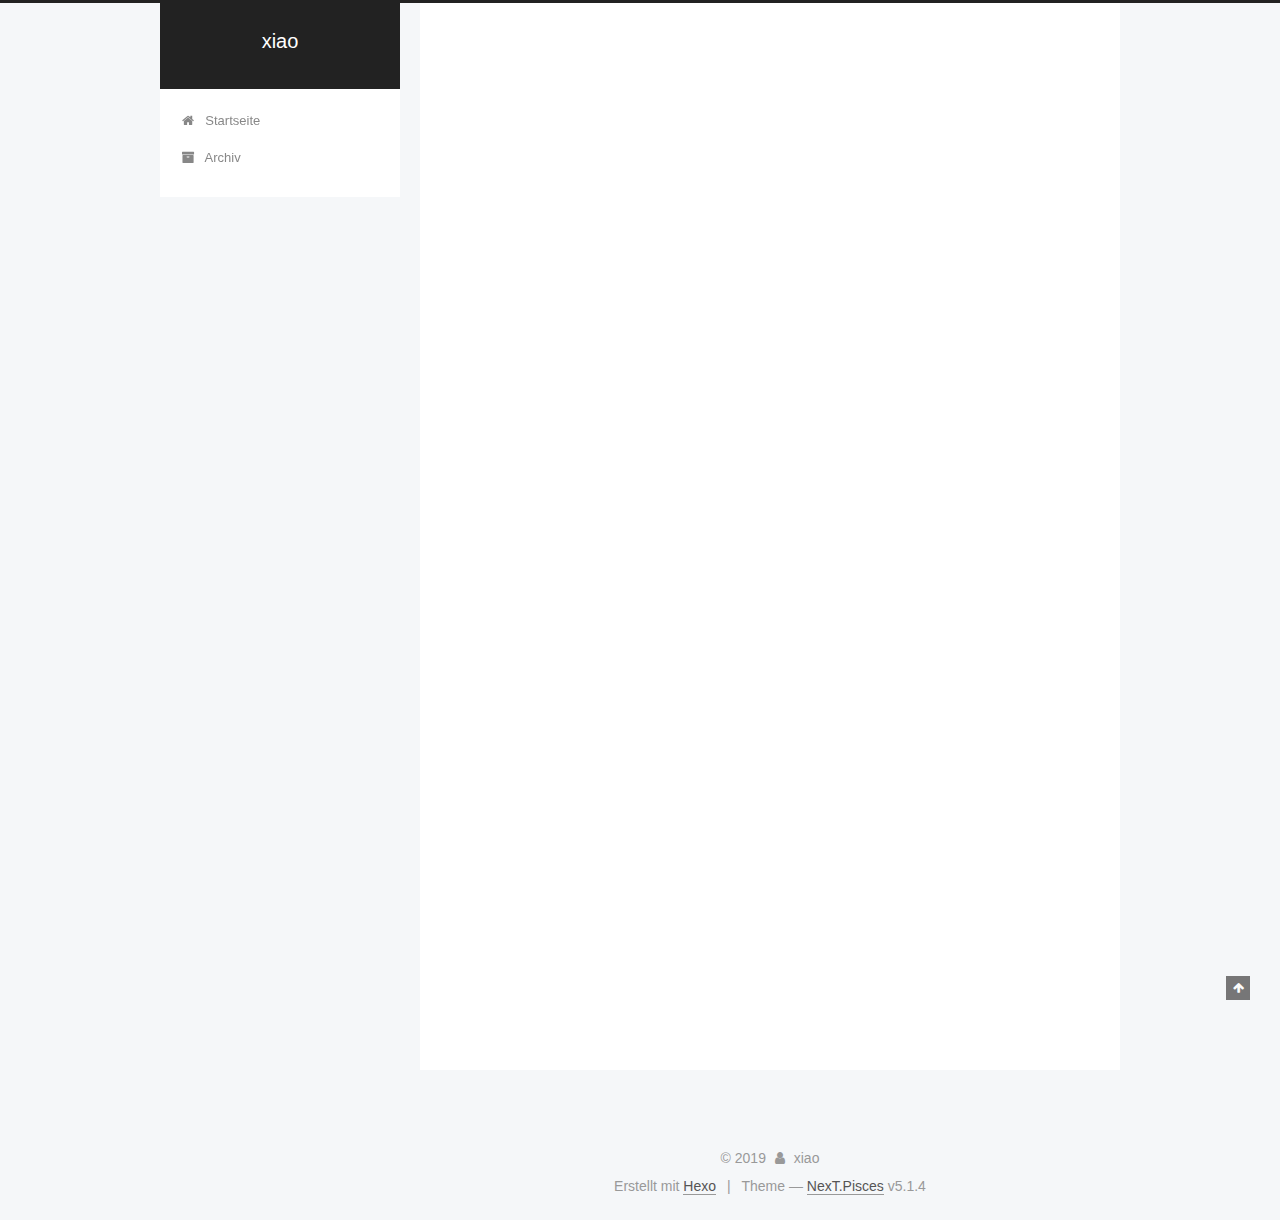
<file: index.html>
<!DOCTYPE html>



  


<html class="theme-next pisces use-motion" lang="zh-CH">
<head>
  <meta charset="UTF-8"/>
<meta http-equiv="X-UA-Compatible" content="IE=edge" />
<meta name="viewport" content="width=device-width, initial-scale=1, maximum-scale=1"/>
<meta name="theme-color" content="#222">









<meta http-equiv="Cache-Control" content="no-transform" />
<meta http-equiv="Cache-Control" content="no-siteapp" />
















  
  
  <link href="/lib/fancybox/source/jquery.fancybox.css?v=2.1.5" rel="stylesheet" type="text/css" />







<link href="/lib/font-awesome/css/font-awesome.min.css?v=4.6.2" rel="stylesheet" type="text/css" />

<link href="/css/main.css?v=5.1.4" rel="stylesheet" type="text/css" />


  <link rel="apple-touch-icon" sizes="180x180" href="/images/apple-touch-icon-next.png?v=5.1.4">


  <link rel="icon" type="image/png" sizes="32x32" href="/images/favicon-32x32-next.png?v=5.1.4">


  <link rel="icon" type="image/png" sizes="16x16" href="/images/favicon-16x16-next.png?v=5.1.4">


  <link rel="mask-icon" href="/images/logo.svg?v=5.1.4" color="#222">





  <meta name="keywords" content="Hexo, NexT" />










<meta name="description" content="start from zero">
<meta name="keywords" content="hexo">
<meta property="og:type" content="website">
<meta property="og:title" content="xiao">
<meta property="og:url" content="http://yoursite.com/index.html">
<meta property="og:site_name" content="xiao">
<meta property="og:description" content="start from zero">
<meta property="og:locale" content="zh-CH">
<meta name="twitter:card" content="summary">
<meta name="twitter:title" content="xiao">
<meta name="twitter:description" content="start from zero">



<script type="text/javascript" id="hexo.configurations">
  var NexT = window.NexT || {};
  var CONFIG = {
    root: '/',
    scheme: 'Pisces',
    version: '5.1.4',
    sidebar: {"position":"left","display":"post","offset":12,"b2t":false,"scrollpercent":false,"onmobile":false},
    fancybox: true,
    tabs: true,
    motion: {"enable":true,"async":false,"transition":{"post_block":"fadeIn","post_header":"slideDownIn","post_body":"slideDownIn","coll_header":"slideLeftIn","sidebar":"slideUpIn"}},
    duoshuo: {
      userId: '0',
      author: 'Author'
    },
    algolia: {
      applicationID: '',
      apiKey: '',
      indexName: '',
      hits: {"per_page":10},
      labels: {"input_placeholder":"Search for Posts","hits_empty":"We didn't find any results for the search: ${query}","hits_stats":"${hits} results found in ${time} ms"}
    }
  };
</script>



  <link rel="canonical" href="http://yoursite.com/"/>





  <title>xiao</title>
  








</head>

<body itemscope itemtype="http://schema.org/WebPage" lang="zh-CH">

  
  
    
  

  <div class="container sidebar-position-left 
  page-home">
    <div class="headband"></div>

    <header id="header" class="header" itemscope itemtype="http://schema.org/WPHeader">
      <div class="header-inner"><div class="site-brand-wrapper">
  <div class="site-meta ">
    

    <div class="custom-logo-site-title">
      <a href="/"  class="brand" rel="start">
        <span class="logo-line-before"><i></i></span>
        <span class="site-title">xiao</span>
        <span class="logo-line-after"><i></i></span>
      </a>
    </div>
      
        <p class="site-subtitle"></p>
      
  </div>

  <div class="site-nav-toggle">
    <button>
      <span class="btn-bar"></span>
      <span class="btn-bar"></span>
      <span class="btn-bar"></span>
    </button>
  </div>
</div>

<nav class="site-nav">
  

  
    <ul id="menu" class="menu">
      
        
        <li class="menu-item menu-item-home">
          <a href="/" rel="section">
            
              <i class="menu-item-icon fa fa-fw fa-home"></i> <br />
            
            Startseite
          </a>
        </li>
      
        
        <li class="menu-item menu-item-archives">
          <a href="/archives/" rel="section">
            
              <i class="menu-item-icon fa fa-fw fa-archive"></i> <br />
            
            Archiv
          </a>
        </li>
      

      
    </ul>
  

  
</nav>



 </div>
    </header>

    <main id="main" class="main">
      <div class="main-inner">
        <div class="content-wrap">
          <div id="content" class="content">
            
  <section id="posts" class="posts-expand">
    
      

  

  
  
  

  <article class="post post-type-normal" itemscope itemtype="http://schema.org/Article">
  
  
  
  <div class="post-block">
    <link itemprop="mainEntityOfPage" href="http://yoursite.com/2018/03/28/hello-world/">

    <span hidden itemprop="author" itemscope itemtype="http://schema.org/Person">
      <meta itemprop="name" content="xiao">
      <meta itemprop="description" content="">
      <meta itemprop="image" content="/images/avatar.gif">
    </span>

    <span hidden itemprop="publisher" itemscope itemtype="http://schema.org/Organization">
      <meta itemprop="name" content="xiao">
    </span>

    
      <header class="post-header">

        
        
          <h1 class="post-title" itemprop="name headline">
                
                <a class="post-title-link" href="/2018/03/28/hello-world/" itemprop="url">Hello World</a></h1>
        

        <div class="post-meta">
          <span class="post-time">
            
              <span class="post-meta-item-icon">
                <i class="fa fa-calendar-o"></i>
              </span>
              
                <span class="post-meta-item-text">Veröffentlicht am</span>
              
              <time title="Post created" itemprop="dateCreated datePublished" datetime="2018-03-28T09:39:45+08:00">
                2018-03-28
              </time>
            

            

            
          </span>

          

          
            
          

          
          

          

          

          

        </div>
      </header>
    

    
    
    
    <div class="post-body" itemprop="articleBody">

      
      

      
        
          
            <p>Welcome to <a href="https://hexo.io/" target="_blank" rel="noopener">Hexo</a>! This is your very first post. Check <a href="https://hexo.io/docs/" target="_blank" rel="noopener">documentation</a> for more info. If you get any problems when using Hexo, you can find the answer in <a href="https://hexo.io/docs/troubleshooting.html" target="_blank" rel="noopener">troubleshooting</a> or you can ask me on <a href="https://github.com/hexojs/hexo/issues" target="_blank" rel="noopener">GitHub</a>.</p>
<h2 id="Quick-Start"><a href="#Quick-Start" class="headerlink" title="Quick Start"></a>Quick Start</h2><h3 id="Create-a-new-post"><a href="#Create-a-new-post" class="headerlink" title="Create a new post"></a>Create a new post</h3><figure class="highlight bash"><table><tr><td class="gutter"><pre><span class="line">1</span><br></pre></td><td class="code"><pre><span class="line">$ hexo new <span class="string">"My New Post"</span></span><br></pre></td></tr></table></figure>
<p>More info: <a href="https://hexo.io/docs/writing.html" target="_blank" rel="noopener">Writing</a></p>
<h3 id="Run-server"><a href="#Run-server" class="headerlink" title="Run server"></a>Run server</h3><figure class="highlight bash"><table><tr><td class="gutter"><pre><span class="line">1</span><br></pre></td><td class="code"><pre><span class="line">$ hexo server</span><br></pre></td></tr></table></figure>
<p>More info: <a href="https://hexo.io/docs/server.html" target="_blank" rel="noopener">Server</a></p>
<h3 id="Generate-static-files"><a href="#Generate-static-files" class="headerlink" title="Generate static files"></a>Generate static files</h3><figure class="highlight bash"><table><tr><td class="gutter"><pre><span class="line">1</span><br></pre></td><td class="code"><pre><span class="line">$ hexo generate</span><br></pre></td></tr></table></figure>
<p>More info: <a href="https://hexo.io/docs/generating.html" target="_blank" rel="noopener">Generating</a></p>
<h3 id="Deploy-to-remote-sites"><a href="#Deploy-to-remote-sites" class="headerlink" title="Deploy to remote sites"></a>Deploy to remote sites</h3><figure class="highlight bash"><table><tr><td class="gutter"><pre><span class="line">1</span><br></pre></td><td class="code"><pre><span class="line">$ hexo deploy</span><br></pre></td></tr></table></figure>
<p>More info: <a href="https://hexo.io/docs/deployment.html" target="_blank" rel="noopener">Deployment</a></p>

          
        
      
    </div>
    
    
    

    

    

    

    <footer class="post-footer">
      

      

      

      
      
        <div class="post-eof"></div>
      
    </footer>
  </div>
  
  
  
  </article>


    
  </section>

  


          </div>
          


          

        </div>
        
          
  
  <div class="sidebar-toggle">
    <div class="sidebar-toggle-line-wrap">
      <span class="sidebar-toggle-line sidebar-toggle-line-first"></span>
      <span class="sidebar-toggle-line sidebar-toggle-line-middle"></span>
      <span class="sidebar-toggle-line sidebar-toggle-line-last"></span>
    </div>
  </div>

  <aside id="sidebar" class="sidebar">
    
    <div class="sidebar-inner">

      

      

      <section class="site-overview-wrap sidebar-panel sidebar-panel-active">
        <div class="site-overview">
          <div class="site-author motion-element" itemprop="author" itemscope itemtype="http://schema.org/Person">
            
              <p class="site-author-name" itemprop="name">xiao</p>
              <p class="site-description motion-element" itemprop="description">start from zero</p>
          </div>

          <nav class="site-state motion-element">

            
              <div class="site-state-item site-state-posts">
              
                <a href="/archives/">
              
                  <span class="site-state-item-count">1</span>
                  <span class="site-state-item-name">Artikel</span>
                </a>
              </div>
            

            

            

          </nav>

          

          

          
          

          
          

          

        </div>
      </section>

      

      

    </div>
  </aside>


        
      </div>
    </main>

    <footer id="footer" class="footer">
      <div class="footer-inner">
        <div class="copyright">&copy; <span itemprop="copyrightYear">2019</span>
  <span class="with-love">
    <i class="fa fa-user"></i>
  </span>
  <span class="author" itemprop="copyrightHolder">xiao</span>

  
</div>


  <div class="powered-by">Erstellt mit  <a class="theme-link" target="_blank" href="https://hexo.io">Hexo</a></div>



  <span class="post-meta-divider">|</span>



  <div class="theme-info">Theme &mdash; <a class="theme-link" target="_blank" href="https://github.com/iissnan/hexo-theme-next">NexT.Pisces</a> v5.1.4</div>




        







        
      </div>
    </footer>

    
      <div class="back-to-top">
        <i class="fa fa-arrow-up"></i>
        
      </div>
    

    

  </div>

  

<script type="text/javascript">
  if (Object.prototype.toString.call(window.Promise) !== '[object Function]') {
    window.Promise = null;
  }
</script>









  












  
  
    <script type="text/javascript" src="/lib/jquery/index.js?v=2.1.3"></script>
  

  
  
    <script type="text/javascript" src="/lib/fastclick/lib/fastclick.min.js?v=1.0.6"></script>
  

  
  
    <script type="text/javascript" src="/lib/jquery_lazyload/jquery.lazyload.js?v=1.9.7"></script>
  

  
  
    <script type="text/javascript" src="/lib/velocity/velocity.min.js?v=1.2.1"></script>
  

  
  
    <script type="text/javascript" src="/lib/velocity/velocity.ui.min.js?v=1.2.1"></script>
  

  
  
    <script type="text/javascript" src="/lib/fancybox/source/jquery.fancybox.pack.js?v=2.1.5"></script>
  


  


  <script type="text/javascript" src="/js/src/utils.js?v=5.1.4"></script>

  <script type="text/javascript" src="/js/src/motion.js?v=5.1.4"></script>



  
  


  <script type="text/javascript" src="/js/src/affix.js?v=5.1.4"></script>

  <script type="text/javascript" src="/js/src/schemes/pisces.js?v=5.1.4"></script>



  

  


  <script type="text/javascript" src="/js/src/bootstrap.js?v=5.1.4"></script>



  


  




	





  





  












  





  

  

  

  
  

  

  

  

</body>
</html>
</file>
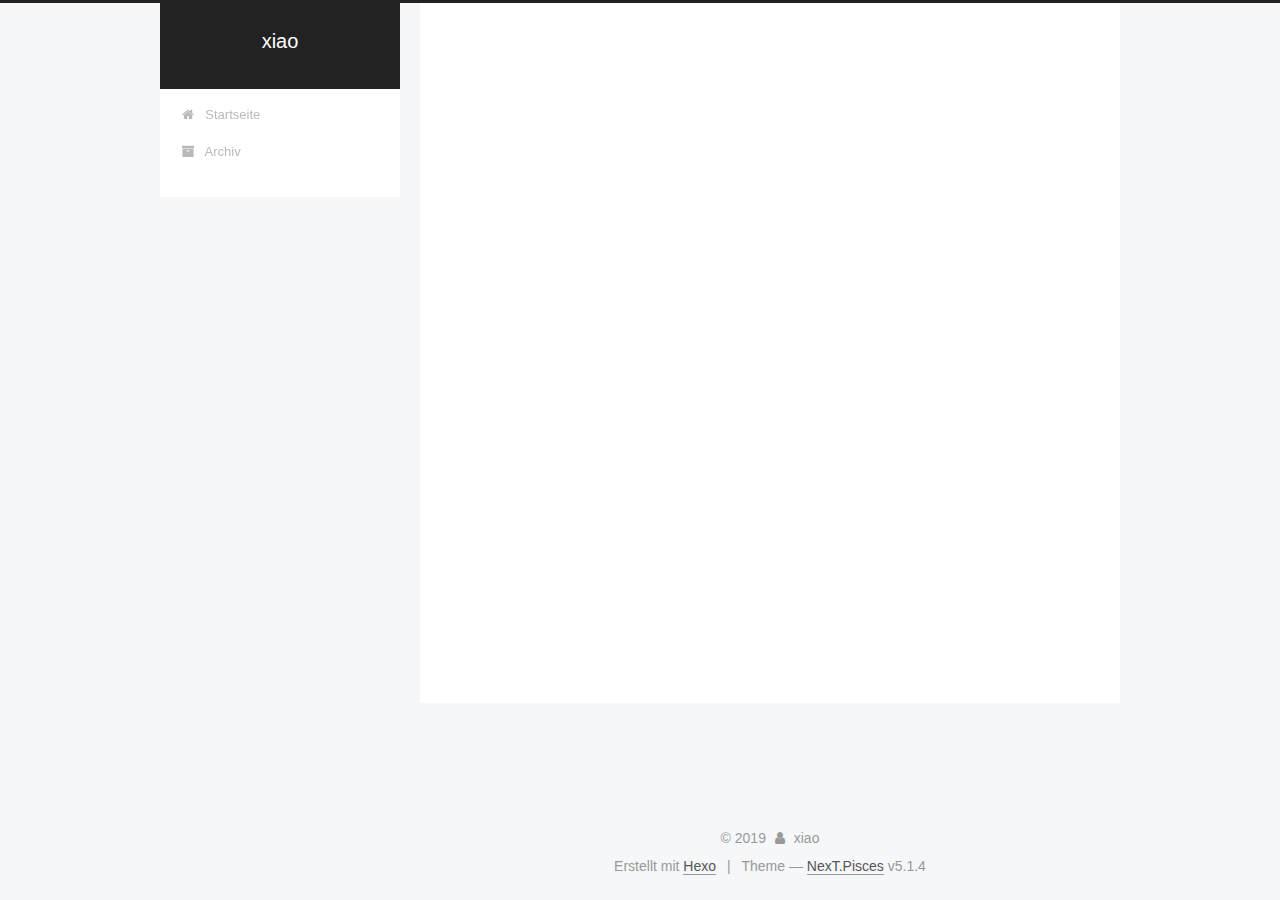
<file: archives/index.html>
<!DOCTYPE html>



  


<html class="theme-next pisces use-motion" lang="zh-CH">
<head>
  <meta charset="UTF-8"/>
<meta http-equiv="X-UA-Compatible" content="IE=edge" />
<meta name="viewport" content="width=device-width, initial-scale=1, maximum-scale=1"/>
<meta name="theme-color" content="#222">









<meta http-equiv="Cache-Control" content="no-transform" />
<meta http-equiv="Cache-Control" content="no-siteapp" />
















  
  
  <link href="/lib/fancybox/source/jquery.fancybox.css?v=2.1.5" rel="stylesheet" type="text/css" />







<link href="/lib/font-awesome/css/font-awesome.min.css?v=4.6.2" rel="stylesheet" type="text/css" />

<link href="/css/main.css?v=5.1.4" rel="stylesheet" type="text/css" />


  <link rel="apple-touch-icon" sizes="180x180" href="/images/apple-touch-icon-next.png?v=5.1.4">


  <link rel="icon" type="image/png" sizes="32x32" href="/images/favicon-32x32-next.png?v=5.1.4">


  <link rel="icon" type="image/png" sizes="16x16" href="/images/favicon-16x16-next.png?v=5.1.4">


  <link rel="mask-icon" href="/images/logo.svg?v=5.1.4" color="#222">





  <meta name="keywords" content="Hexo, NexT" />










<meta name="description" content="start from zero">
<meta name="keywords" content="hexo">
<meta property="og:type" content="website">
<meta property="og:title" content="xiao">
<meta property="og:url" content="http://yoursite.com/archives/index.html">
<meta property="og:site_name" content="xiao">
<meta property="og:description" content="start from zero">
<meta property="og:locale" content="zh-CH">
<meta name="twitter:card" content="summary">
<meta name="twitter:title" content="xiao">
<meta name="twitter:description" content="start from zero">



<script type="text/javascript" id="hexo.configurations">
  var NexT = window.NexT || {};
  var CONFIG = {
    root: '/',
    scheme: 'Pisces',
    version: '5.1.4',
    sidebar: {"position":"left","display":"post","offset":12,"b2t":false,"scrollpercent":false,"onmobile":false},
    fancybox: true,
    tabs: true,
    motion: {"enable":true,"async":false,"transition":{"post_block":"fadeIn","post_header":"slideDownIn","post_body":"slideDownIn","coll_header":"slideLeftIn","sidebar":"slideUpIn"}},
    duoshuo: {
      userId: '0',
      author: 'Author'
    },
    algolia: {
      applicationID: '',
      apiKey: '',
      indexName: '',
      hits: {"per_page":10},
      labels: {"input_placeholder":"Search for Posts","hits_empty":"We didn't find any results for the search: ${query}","hits_stats":"${hits} results found in ${time} ms"}
    }
  };
</script>



  <link rel="canonical" href="http://yoursite.com/archives/"/>





  <title>Archiv | xiao</title>
  








</head>

<body itemscope itemtype="http://schema.org/WebPage" lang="zh-CH">

  
  
    
  

  <div class="container sidebar-position-left page-archive">
    <div class="headband"></div>

    <header id="header" class="header" itemscope itemtype="http://schema.org/WPHeader">
      <div class="header-inner"><div class="site-brand-wrapper">
  <div class="site-meta ">
    

    <div class="custom-logo-site-title">
      <a href="/"  class="brand" rel="start">
        <span class="logo-line-before"><i></i></span>
        <span class="site-title">xiao</span>
        <span class="logo-line-after"><i></i></span>
      </a>
    </div>
      
        <p class="site-subtitle"></p>
      
  </div>

  <div class="site-nav-toggle">
    <button>
      <span class="btn-bar"></span>
      <span class="btn-bar"></span>
      <span class="btn-bar"></span>
    </button>
  </div>
</div>

<nav class="site-nav">
  

  
    <ul id="menu" class="menu">
      
        
        <li class="menu-item menu-item-home">
          <a href="/" rel="section">
            
              <i class="menu-item-icon fa fa-fw fa-home"></i> <br />
            
            Startseite
          </a>
        </li>
      
        
        <li class="menu-item menu-item-archives">
          <a href="/archives/" rel="section">
            
              <i class="menu-item-icon fa fa-fw fa-archive"></i> <br />
            
            Archiv
          </a>
        </li>
      

      
    </ul>
  

  
</nav>



 </div>
    </header>

    <main id="main" class="main">
      <div class="main-inner">
        <div class="content-wrap">
          <div id="content" class="content">
            

  
  
  
  <div class="post-block archive">
    <div id="posts" class="posts-collapse">
      <span class="archive-move-on"></span>

      <span class="archive-page-counter">
        
        
        
          
        
        Öhm..! Ein Artikel. Bleib dran.
      </span>

      

        
        
        

        
          
          <div class="collection-title">
            <h1 class="archive-year" id="archive-year-2018">2018</h1>
          </div>
        
        

        

  <article class="post post-type-normal" itemscope itemtype="http://schema.org/Article">
    <header class="post-header">

      <h2 class="post-title">
        
            <a class="post-title-link" href="/2018/03/28/hello-world/" itemprop="url">
              
                <span itemprop="name">Hello World</span>
              
            </a>
        
      </h2>

      <div class="post-meta">
        <time class="post-time" itemprop="dateCreated"
              datetime="2018-03-28T09:39:45+08:00"
              content="2018-03-28" >
          03-28
        </time>
      </div>

    </header>
  </article>



      

    </div>
  </div>
  
  
  

  



          </div>
          


          

        </div>
        
          
  
  <div class="sidebar-toggle">
    <div class="sidebar-toggle-line-wrap">
      <span class="sidebar-toggle-line sidebar-toggle-line-first"></span>
      <span class="sidebar-toggle-line sidebar-toggle-line-middle"></span>
      <span class="sidebar-toggle-line sidebar-toggle-line-last"></span>
    </div>
  </div>

  <aside id="sidebar" class="sidebar">
    
    <div class="sidebar-inner">

      

      

      <section class="site-overview-wrap sidebar-panel sidebar-panel-active">
        <div class="site-overview">
          <div class="site-author motion-element" itemprop="author" itemscope itemtype="http://schema.org/Person">
            
              <p class="site-author-name" itemprop="name">xiao</p>
              <p class="site-description motion-element" itemprop="description">start from zero</p>
          </div>

          <nav class="site-state motion-element">

            
              <div class="site-state-item site-state-posts">
              
                <a href="/archives/">
              
                  <span class="site-state-item-count">1</span>
                  <span class="site-state-item-name">Artikel</span>
                </a>
              </div>
            

            

            

          </nav>

          

          

          
          

          
          

          

        </div>
      </section>

      

      

    </div>
  </aside>


        
      </div>
    </main>

    <footer id="footer" class="footer">
      <div class="footer-inner">
        <div class="copyright">&copy; <span itemprop="copyrightYear">2019</span>
  <span class="with-love">
    <i class="fa fa-user"></i>
  </span>
  <span class="author" itemprop="copyrightHolder">xiao</span>

  
</div>


  <div class="powered-by">Erstellt mit  <a class="theme-link" target="_blank" href="https://hexo.io">Hexo</a></div>



  <span class="post-meta-divider">|</span>



  <div class="theme-info">Theme &mdash; <a class="theme-link" target="_blank" href="https://github.com/iissnan/hexo-theme-next">NexT.Pisces</a> v5.1.4</div>




        







        
      </div>
    </footer>

    
      <div class="back-to-top">
        <i class="fa fa-arrow-up"></i>
        
      </div>
    

    

  </div>

  

<script type="text/javascript">
  if (Object.prototype.toString.call(window.Promise) !== '[object Function]') {
    window.Promise = null;
  }
</script>









  












  
  
    <script type="text/javascript" src="/lib/jquery/index.js?v=2.1.3"></script>
  

  
  
    <script type="text/javascript" src="/lib/fastclick/lib/fastclick.min.js?v=1.0.6"></script>
  

  
  
    <script type="text/javascript" src="/lib/jquery_lazyload/jquery.lazyload.js?v=1.9.7"></script>
  

  
  
    <script type="text/javascript" src="/lib/velocity/velocity.min.js?v=1.2.1"></script>
  

  
  
    <script type="text/javascript" src="/lib/velocity/velocity.ui.min.js?v=1.2.1"></script>
  

  
  
    <script type="text/javascript" src="/lib/fancybox/source/jquery.fancybox.pack.js?v=2.1.5"></script>
  


  


  <script type="text/javascript" src="/js/src/utils.js?v=5.1.4"></script>

  <script type="text/javascript" src="/js/src/motion.js?v=5.1.4"></script>



  
  


  <script type="text/javascript" src="/js/src/affix.js?v=5.1.4"></script>

  <script type="text/javascript" src="/js/src/schemes/pisces.js?v=5.1.4"></script>



  

  


  <script type="text/javascript" src="/js/src/bootstrap.js?v=5.1.4"></script>



  


  




	





  





  












  





  

  

  

  
  

  

  

  

</body>
</html>
</file>
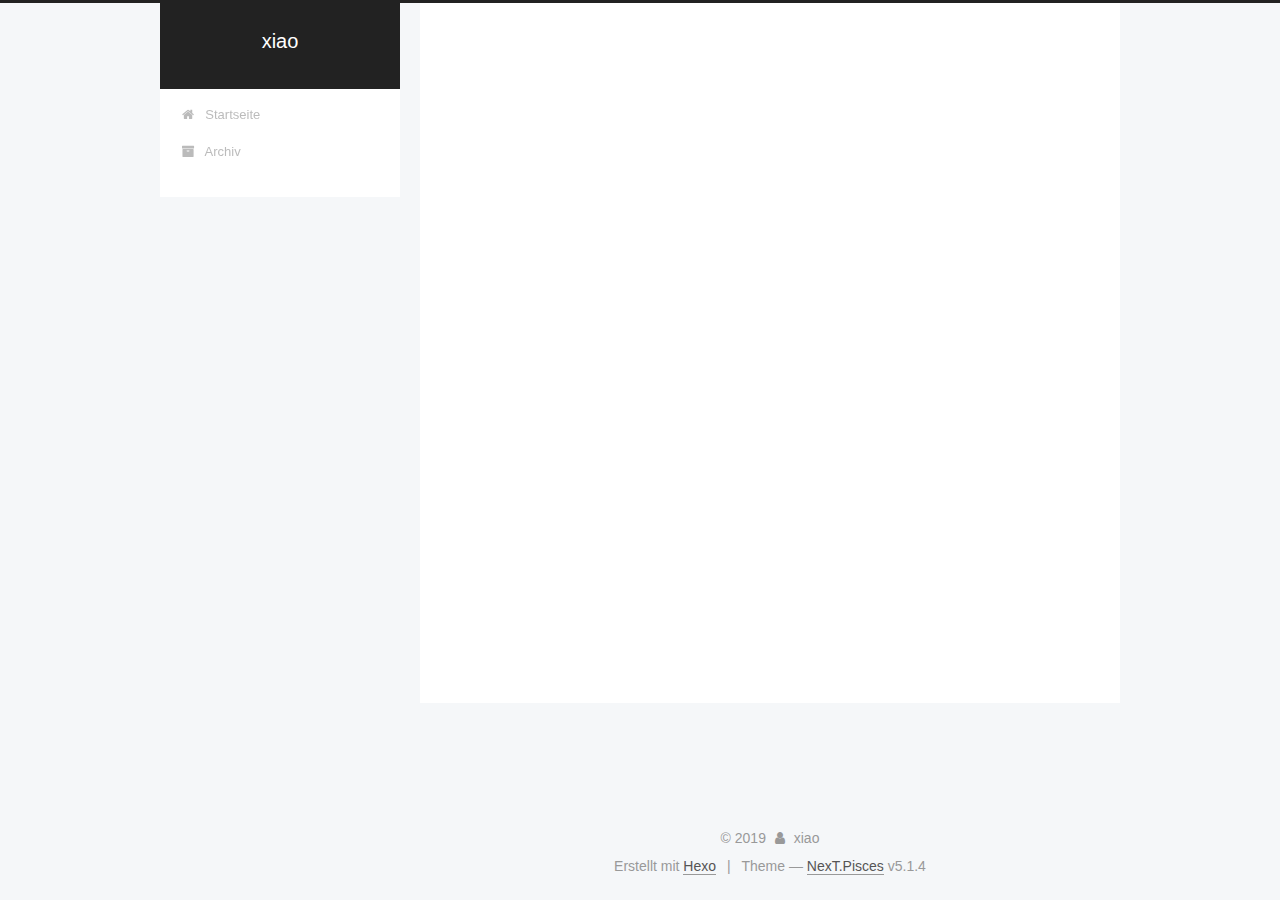
<file: archives/2018/index.html>
<!DOCTYPE html>



  


<html class="theme-next pisces use-motion" lang="zh-CH">
<head>
  <meta charset="UTF-8"/>
<meta http-equiv="X-UA-Compatible" content="IE=edge" />
<meta name="viewport" content="width=device-width, initial-scale=1, maximum-scale=1"/>
<meta name="theme-color" content="#222">









<meta http-equiv="Cache-Control" content="no-transform" />
<meta http-equiv="Cache-Control" content="no-siteapp" />
















  
  
  <link href="/lib/fancybox/source/jquery.fancybox.css?v=2.1.5" rel="stylesheet" type="text/css" />







<link href="/lib/font-awesome/css/font-awesome.min.css?v=4.6.2" rel="stylesheet" type="text/css" />

<link href="/css/main.css?v=5.1.4" rel="stylesheet" type="text/css" />


  <link rel="apple-touch-icon" sizes="180x180" href="/images/apple-touch-icon-next.png?v=5.1.4">


  <link rel="icon" type="image/png" sizes="32x32" href="/images/favicon-32x32-next.png?v=5.1.4">


  <link rel="icon" type="image/png" sizes="16x16" href="/images/favicon-16x16-next.png?v=5.1.4">


  <link rel="mask-icon" href="/images/logo.svg?v=5.1.4" color="#222">





  <meta name="keywords" content="Hexo, NexT" />










<meta name="description" content="start from zero">
<meta name="keywords" content="hexo">
<meta property="og:type" content="website">
<meta property="og:title" content="xiao">
<meta property="og:url" content="http://yoursite.com/archives/2018/index.html">
<meta property="og:site_name" content="xiao">
<meta property="og:description" content="start from zero">
<meta property="og:locale" content="zh-CH">
<meta name="twitter:card" content="summary">
<meta name="twitter:title" content="xiao">
<meta name="twitter:description" content="start from zero">



<script type="text/javascript" id="hexo.configurations">
  var NexT = window.NexT || {};
  var CONFIG = {
    root: '/',
    scheme: 'Pisces',
    version: '5.1.4',
    sidebar: {"position":"left","display":"post","offset":12,"b2t":false,"scrollpercent":false,"onmobile":false},
    fancybox: true,
    tabs: true,
    motion: {"enable":true,"async":false,"transition":{"post_block":"fadeIn","post_header":"slideDownIn","post_body":"slideDownIn","coll_header":"slideLeftIn","sidebar":"slideUpIn"}},
    duoshuo: {
      userId: '0',
      author: 'Author'
    },
    algolia: {
      applicationID: '',
      apiKey: '',
      indexName: '',
      hits: {"per_page":10},
      labels: {"input_placeholder":"Search for Posts","hits_empty":"We didn't find any results for the search: ${query}","hits_stats":"${hits} results found in ${time} ms"}
    }
  };
</script>



  <link rel="canonical" href="http://yoursite.com/archives/2018/"/>





  <title>Archiv | xiao</title>
  








</head>

<body itemscope itemtype="http://schema.org/WebPage" lang="zh-CH">

  
  
    
  

  <div class="container sidebar-position-left page-archive">
    <div class="headband"></div>

    <header id="header" class="header" itemscope itemtype="http://schema.org/WPHeader">
      <div class="header-inner"><div class="site-brand-wrapper">
  <div class="site-meta ">
    

    <div class="custom-logo-site-title">
      <a href="/"  class="brand" rel="start">
        <span class="logo-line-before"><i></i></span>
        <span class="site-title">xiao</span>
        <span class="logo-line-after"><i></i></span>
      </a>
    </div>
      
        <p class="site-subtitle"></p>
      
  </div>

  <div class="site-nav-toggle">
    <button>
      <span class="btn-bar"></span>
      <span class="btn-bar"></span>
      <span class="btn-bar"></span>
    </button>
  </div>
</div>

<nav class="site-nav">
  

  
    <ul id="menu" class="menu">
      
        
        <li class="menu-item menu-item-home">
          <a href="/" rel="section">
            
              <i class="menu-item-icon fa fa-fw fa-home"></i> <br />
            
            Startseite
          </a>
        </li>
      
        
        <li class="menu-item menu-item-archives">
          <a href="/archives/" rel="section">
            
              <i class="menu-item-icon fa fa-fw fa-archive"></i> <br />
            
            Archiv
          </a>
        </li>
      

      
    </ul>
  

  
</nav>



 </div>
    </header>

    <main id="main" class="main">
      <div class="main-inner">
        <div class="content-wrap">
          <div id="content" class="content">
            

  
  
  
  <div class="post-block archive">
    <div id="posts" class="posts-collapse">
      <span class="archive-move-on"></span>

      <span class="archive-page-counter">
        
        
        
          
        
        Öhm..! Ein Artikel. Bleib dran.
      </span>

      

        
        
        

        
          
          <div class="collection-title">
            <h1 class="archive-year" id="archive-year-2018">2018</h1>
          </div>
        
        

        

  <article class="post post-type-normal" itemscope itemtype="http://schema.org/Article">
    <header class="post-header">

      <h2 class="post-title">
        
            <a class="post-title-link" href="/2018/03/28/hello-world/" itemprop="url">
              
                <span itemprop="name">Hello World</span>
              
            </a>
        
      </h2>

      <div class="post-meta">
        <time class="post-time" itemprop="dateCreated"
              datetime="2018-03-28T09:39:45+08:00"
              content="2018-03-28" >
          03-28
        </time>
      </div>

    </header>
  </article>



      

    </div>
  </div>
  
  
  

  



          </div>
          


          

        </div>
        
          
  
  <div class="sidebar-toggle">
    <div class="sidebar-toggle-line-wrap">
      <span class="sidebar-toggle-line sidebar-toggle-line-first"></span>
      <span class="sidebar-toggle-line sidebar-toggle-line-middle"></span>
      <span class="sidebar-toggle-line sidebar-toggle-line-last"></span>
    </div>
  </div>

  <aside id="sidebar" class="sidebar">
    
    <div class="sidebar-inner">

      

      

      <section class="site-overview-wrap sidebar-panel sidebar-panel-active">
        <div class="site-overview">
          <div class="site-author motion-element" itemprop="author" itemscope itemtype="http://schema.org/Person">
            
              <p class="site-author-name" itemprop="name">xiao</p>
              <p class="site-description motion-element" itemprop="description">start from zero</p>
          </div>

          <nav class="site-state motion-element">

            
              <div class="site-state-item site-state-posts">
              
                <a href="/archives/">
              
                  <span class="site-state-item-count">1</span>
                  <span class="site-state-item-name">Artikel</span>
                </a>
              </div>
            

            

            

          </nav>

          

          

          
          

          
          

          

        </div>
      </section>

      

      

    </div>
  </aside>


        
      </div>
    </main>

    <footer id="footer" class="footer">
      <div class="footer-inner">
        <div class="copyright">&copy; <span itemprop="copyrightYear">2019</span>
  <span class="with-love">
    <i class="fa fa-user"></i>
  </span>
  <span class="author" itemprop="copyrightHolder">xiao</span>

  
</div>


  <div class="powered-by">Erstellt mit  <a class="theme-link" target="_blank" href="https://hexo.io">Hexo</a></div>



  <span class="post-meta-divider">|</span>



  <div class="theme-info">Theme &mdash; <a class="theme-link" target="_blank" href="https://github.com/iissnan/hexo-theme-next">NexT.Pisces</a> v5.1.4</div>




        







        
      </div>
    </footer>

    
      <div class="back-to-top">
        <i class="fa fa-arrow-up"></i>
        
      </div>
    

    

  </div>

  

<script type="text/javascript">
  if (Object.prototype.toString.call(window.Promise) !== '[object Function]') {
    window.Promise = null;
  }
</script>









  












  
  
    <script type="text/javascript" src="/lib/jquery/index.js?v=2.1.3"></script>
  

  
  
    <script type="text/javascript" src="/lib/fastclick/lib/fastclick.min.js?v=1.0.6"></script>
  

  
  
    <script type="text/javascript" src="/lib/jquery_lazyload/jquery.lazyload.js?v=1.9.7"></script>
  

  
  
    <script type="text/javascript" src="/lib/velocity/velocity.min.js?v=1.2.1"></script>
  

  
  
    <script type="text/javascript" src="/lib/velocity/velocity.ui.min.js?v=1.2.1"></script>
  

  
  
    <script type="text/javascript" src="/lib/fancybox/source/jquery.fancybox.pack.js?v=2.1.5"></script>
  


  


  <script type="text/javascript" src="/js/src/utils.js?v=5.1.4"></script>

  <script type="text/javascript" src="/js/src/motion.js?v=5.1.4"></script>



  
  


  <script type="text/javascript" src="/js/src/affix.js?v=5.1.4"></script>

  <script type="text/javascript" src="/js/src/schemes/pisces.js?v=5.1.4"></script>



  

  


  <script type="text/javascript" src="/js/src/bootstrap.js?v=5.1.4"></script>



  


  




	





  





  












  





  

  

  

  
  

  

  

  

</body>
</html>
</file>
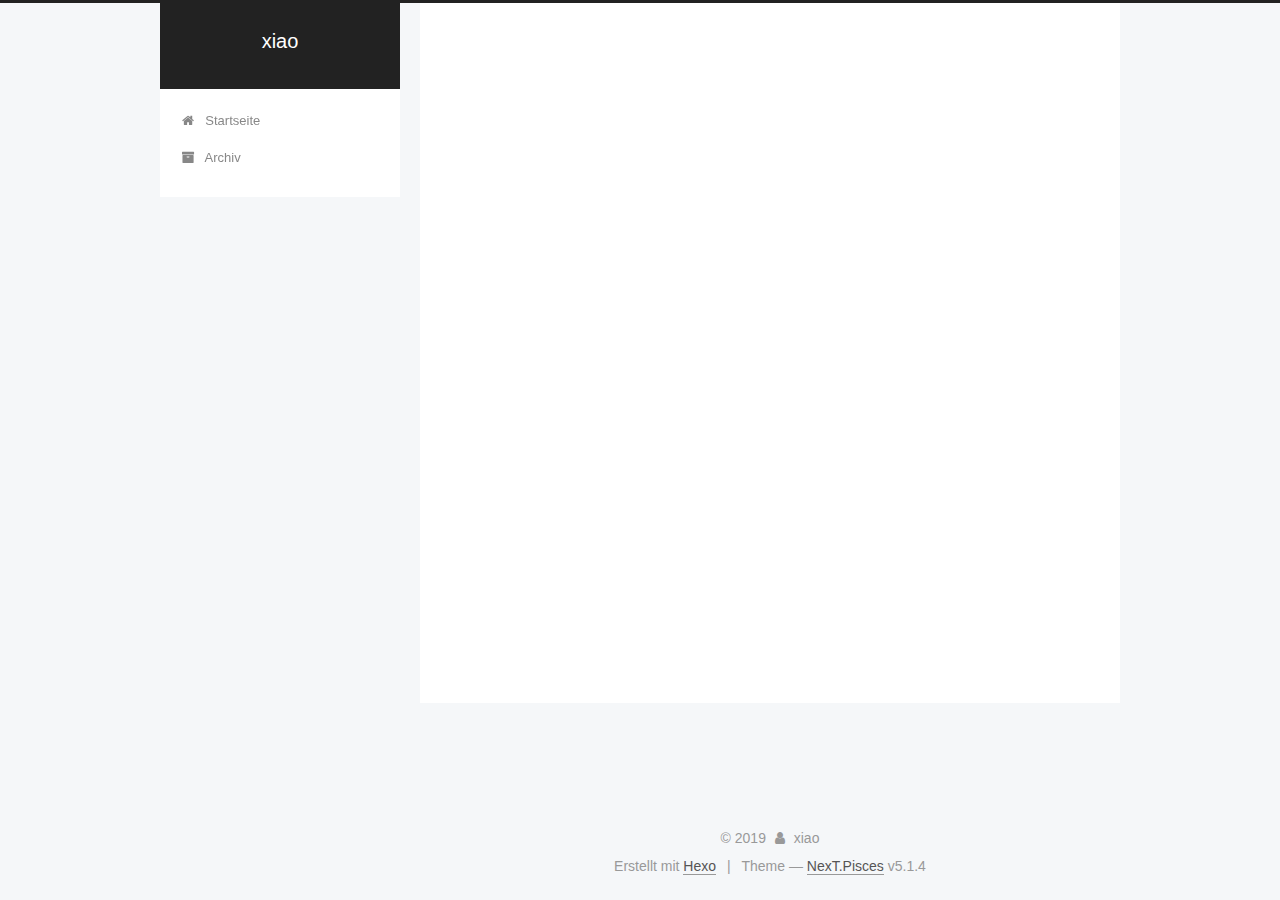
<file: archives/2018/03/index.html>
<!DOCTYPE html>



  


<html class="theme-next pisces use-motion" lang="zh-CH">
<head>
  <meta charset="UTF-8"/>
<meta http-equiv="X-UA-Compatible" content="IE=edge" />
<meta name="viewport" content="width=device-width, initial-scale=1, maximum-scale=1"/>
<meta name="theme-color" content="#222">









<meta http-equiv="Cache-Control" content="no-transform" />
<meta http-equiv="Cache-Control" content="no-siteapp" />
















  
  
  <link href="/lib/fancybox/source/jquery.fancybox.css?v=2.1.5" rel="stylesheet" type="text/css" />







<link href="/lib/font-awesome/css/font-awesome.min.css?v=4.6.2" rel="stylesheet" type="text/css" />

<link href="/css/main.css?v=5.1.4" rel="stylesheet" type="text/css" />


  <link rel="apple-touch-icon" sizes="180x180" href="/images/apple-touch-icon-next.png?v=5.1.4">


  <link rel="icon" type="image/png" sizes="32x32" href="/images/favicon-32x32-next.png?v=5.1.4">


  <link rel="icon" type="image/png" sizes="16x16" href="/images/favicon-16x16-next.png?v=5.1.4">


  <link rel="mask-icon" href="/images/logo.svg?v=5.1.4" color="#222">





  <meta name="keywords" content="Hexo, NexT" />










<meta name="description" content="start from zero">
<meta name="keywords" content="hexo">
<meta property="og:type" content="website">
<meta property="og:title" content="xiao">
<meta property="og:url" content="http://yoursite.com/archives/2018/03/index.html">
<meta property="og:site_name" content="xiao">
<meta property="og:description" content="start from zero">
<meta property="og:locale" content="zh-CH">
<meta name="twitter:card" content="summary">
<meta name="twitter:title" content="xiao">
<meta name="twitter:description" content="start from zero">



<script type="text/javascript" id="hexo.configurations">
  var NexT = window.NexT || {};
  var CONFIG = {
    root: '/',
    scheme: 'Pisces',
    version: '5.1.4',
    sidebar: {"position":"left","display":"post","offset":12,"b2t":false,"scrollpercent":false,"onmobile":false},
    fancybox: true,
    tabs: true,
    motion: {"enable":true,"async":false,"transition":{"post_block":"fadeIn","post_header":"slideDownIn","post_body":"slideDownIn","coll_header":"slideLeftIn","sidebar":"slideUpIn"}},
    duoshuo: {
      userId: '0',
      author: 'Author'
    },
    algolia: {
      applicationID: '',
      apiKey: '',
      indexName: '',
      hits: {"per_page":10},
      labels: {"input_placeholder":"Search for Posts","hits_empty":"We didn't find any results for the search: ${query}","hits_stats":"${hits} results found in ${time} ms"}
    }
  };
</script>



  <link rel="canonical" href="http://yoursite.com/archives/2018/03/"/>





  <title>Archiv | xiao</title>
  








</head>

<body itemscope itemtype="http://schema.org/WebPage" lang="zh-CH">

  
  
    
  

  <div class="container sidebar-position-left page-archive">
    <div class="headband"></div>

    <header id="header" class="header" itemscope itemtype="http://schema.org/WPHeader">
      <div class="header-inner"><div class="site-brand-wrapper">
  <div class="site-meta ">
    

    <div class="custom-logo-site-title">
      <a href="/"  class="brand" rel="start">
        <span class="logo-line-before"><i></i></span>
        <span class="site-title">xiao</span>
        <span class="logo-line-after"><i></i></span>
      </a>
    </div>
      
        <p class="site-subtitle"></p>
      
  </div>

  <div class="site-nav-toggle">
    <button>
      <span class="btn-bar"></span>
      <span class="btn-bar"></span>
      <span class="btn-bar"></span>
    </button>
  </div>
</div>

<nav class="site-nav">
  

  
    <ul id="menu" class="menu">
      
        
        <li class="menu-item menu-item-home">
          <a href="/" rel="section">
            
              <i class="menu-item-icon fa fa-fw fa-home"></i> <br />
            
            Startseite
          </a>
        </li>
      
        
        <li class="menu-item menu-item-archives">
          <a href="/archives/" rel="section">
            
              <i class="menu-item-icon fa fa-fw fa-archive"></i> <br />
            
            Archiv
          </a>
        </li>
      

      
    </ul>
  

  
</nav>



 </div>
    </header>

    <main id="main" class="main">
      <div class="main-inner">
        <div class="content-wrap">
          <div id="content" class="content">
            

  
  
  
  <div class="post-block archive">
    <div id="posts" class="posts-collapse">
      <span class="archive-move-on"></span>

      <span class="archive-page-counter">
        
        
        
          
        
        Öhm..! Ein Artikel. Bleib dran.
      </span>

      

        
        
        

        
          
          <div class="collection-title">
            <h1 class="archive-year" id="archive-year-2018">2018</h1>
          </div>
        
        

        

  <article class="post post-type-normal" itemscope itemtype="http://schema.org/Article">
    <header class="post-header">

      <h2 class="post-title">
        
            <a class="post-title-link" href="/2018/03/28/hello-world/" itemprop="url">
              
                <span itemprop="name">Hello World</span>
              
            </a>
        
      </h2>

      <div class="post-meta">
        <time class="post-time" itemprop="dateCreated"
              datetime="2018-03-28T09:39:45+08:00"
              content="2018-03-28" >
          03-28
        </time>
      </div>

    </header>
  </article>



      

    </div>
  </div>
  
  
  

  



          </div>
          


          

        </div>
        
          
  
  <div class="sidebar-toggle">
    <div class="sidebar-toggle-line-wrap">
      <span class="sidebar-toggle-line sidebar-toggle-line-first"></span>
      <span class="sidebar-toggle-line sidebar-toggle-line-middle"></span>
      <span class="sidebar-toggle-line sidebar-toggle-line-last"></span>
    </div>
  </div>

  <aside id="sidebar" class="sidebar">
    
    <div class="sidebar-inner">

      

      

      <section class="site-overview-wrap sidebar-panel sidebar-panel-active">
        <div class="site-overview">
          <div class="site-author motion-element" itemprop="author" itemscope itemtype="http://schema.org/Person">
            
              <p class="site-author-name" itemprop="name">xiao</p>
              <p class="site-description motion-element" itemprop="description">start from zero</p>
          </div>

          <nav class="site-state motion-element">

            
              <div class="site-state-item site-state-posts">
              
                <a href="/archives/">
              
                  <span class="site-state-item-count">1</span>
                  <span class="site-state-item-name">Artikel</span>
                </a>
              </div>
            

            

            

          </nav>

          

          

          
          

          
          

          

        </div>
      </section>

      

      

    </div>
  </aside>


        
      </div>
    </main>

    <footer id="footer" class="footer">
      <div class="footer-inner">
        <div class="copyright">&copy; <span itemprop="copyrightYear">2019</span>
  <span class="with-love">
    <i class="fa fa-user"></i>
  </span>
  <span class="author" itemprop="copyrightHolder">xiao</span>

  
</div>


  <div class="powered-by">Erstellt mit  <a class="theme-link" target="_blank" href="https://hexo.io">Hexo</a></div>



  <span class="post-meta-divider">|</span>



  <div class="theme-info">Theme &mdash; <a class="theme-link" target="_blank" href="https://github.com/iissnan/hexo-theme-next">NexT.Pisces</a> v5.1.4</div>




        







        
      </div>
    </footer>

    
      <div class="back-to-top">
        <i class="fa fa-arrow-up"></i>
        
      </div>
    

    

  </div>

  

<script type="text/javascript">
  if (Object.prototype.toString.call(window.Promise) !== '[object Function]') {
    window.Promise = null;
  }
</script>









  












  
  
    <script type="text/javascript" src="/lib/jquery/index.js?v=2.1.3"></script>
  

  
  
    <script type="text/javascript" src="/lib/fastclick/lib/fastclick.min.js?v=1.0.6"></script>
  

  
  
    <script type="text/javascript" src="/lib/jquery_lazyload/jquery.lazyload.js?v=1.9.7"></script>
  

  
  
    <script type="text/javascript" src="/lib/velocity/velocity.min.js?v=1.2.1"></script>
  

  
  
    <script type="text/javascript" src="/lib/velocity/velocity.ui.min.js?v=1.2.1"></script>
  

  
  
    <script type="text/javascript" src="/lib/fancybox/source/jquery.fancybox.pack.js?v=2.1.5"></script>
  


  


  <script type="text/javascript" src="/js/src/utils.js?v=5.1.4"></script>

  <script type="text/javascript" src="/js/src/motion.js?v=5.1.4"></script>



  
  


  <script type="text/javascript" src="/js/src/affix.js?v=5.1.4"></script>

  <script type="text/javascript" src="/js/src/schemes/pisces.js?v=5.1.4"></script>



  

  


  <script type="text/javascript" src="/js/src/bootstrap.js?v=5.1.4"></script>



  


  




	





  





  












  





  

  

  

  
  

  

  

  

</body>
</html>
</file>
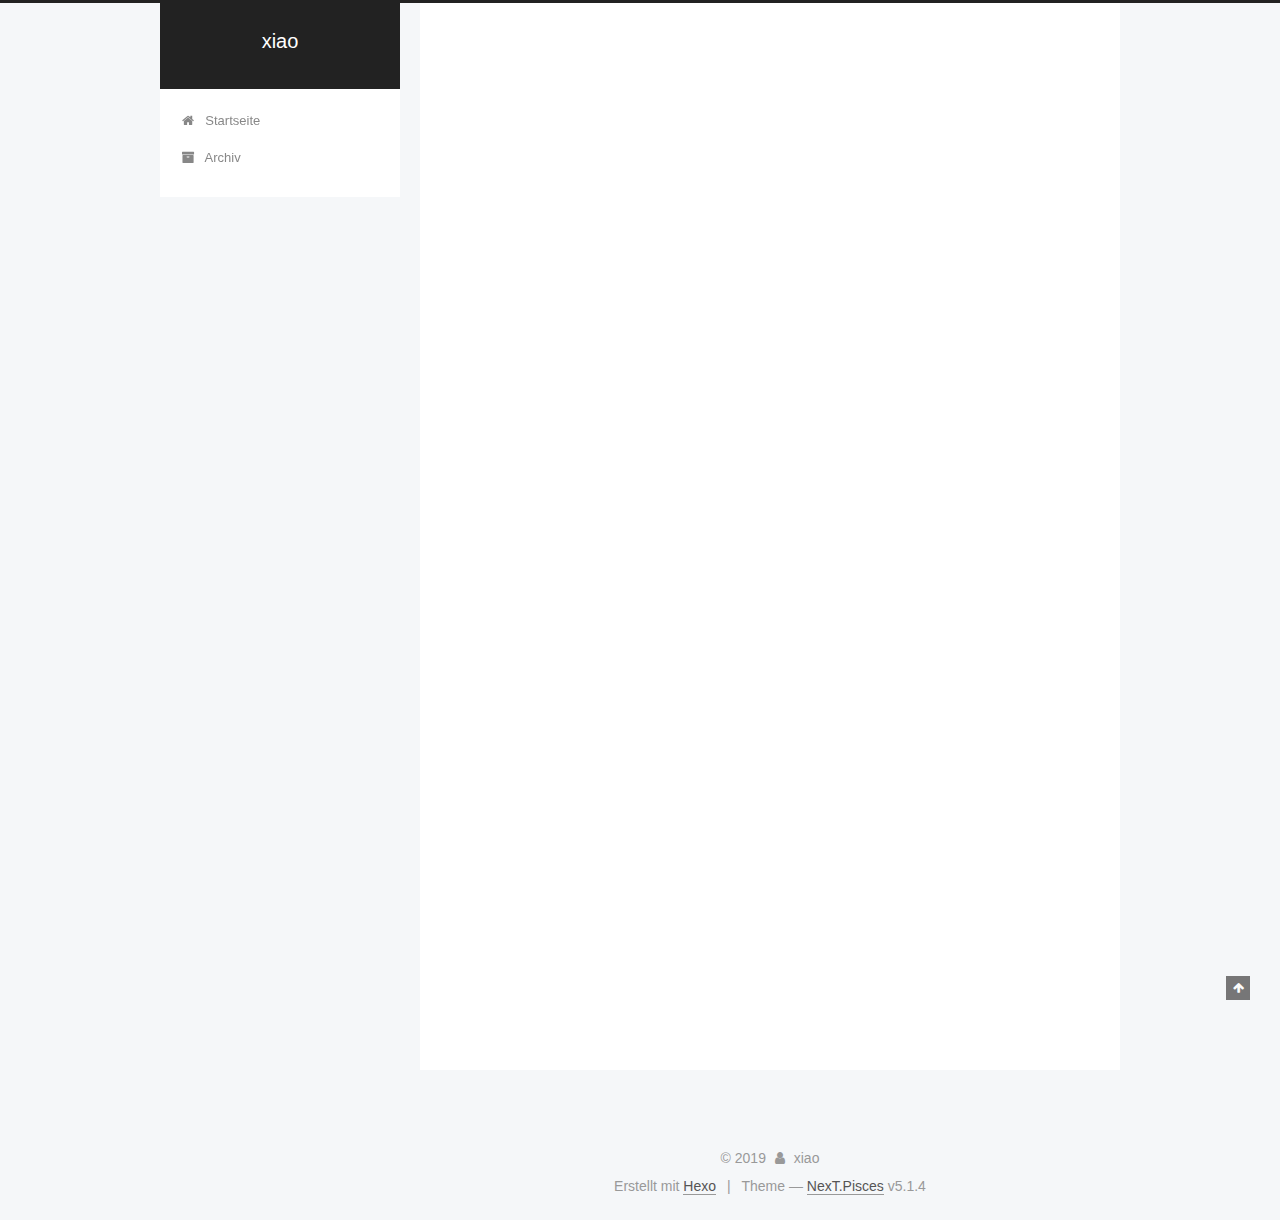
<file: 2018/03/28/hello-world/index.html>
<!DOCTYPE html>



  


<html class="theme-next pisces use-motion" lang="zh-CH">
<head>
  <meta charset="UTF-8"/>
<meta http-equiv="X-UA-Compatible" content="IE=edge" />
<meta name="viewport" content="width=device-width, initial-scale=1, maximum-scale=1"/>
<meta name="theme-color" content="#222">









<meta http-equiv="Cache-Control" content="no-transform" />
<meta http-equiv="Cache-Control" content="no-siteapp" />
















  
  
  <link href="/lib/fancybox/source/jquery.fancybox.css?v=2.1.5" rel="stylesheet" type="text/css" />







<link href="/lib/font-awesome/css/font-awesome.min.css?v=4.6.2" rel="stylesheet" type="text/css" />

<link href="/css/main.css?v=5.1.4" rel="stylesheet" type="text/css" />


  <link rel="apple-touch-icon" sizes="180x180" href="/images/apple-touch-icon-next.png?v=5.1.4">


  <link rel="icon" type="image/png" sizes="32x32" href="/images/favicon-32x32-next.png?v=5.1.4">


  <link rel="icon" type="image/png" sizes="16x16" href="/images/favicon-16x16-next.png?v=5.1.4">


  <link rel="mask-icon" href="/images/logo.svg?v=5.1.4" color="#222">





  <meta name="keywords" content="Hexo, NexT" />










<meta name="description" content="Welcome to Hexo! This is your very first post. Check documentation for more info. If you get any problems when using Hexo, you can find the answer in troubleshooting or you can ask me on GitHub. Quick">
<meta name="keywords" content="hexo">
<meta property="og:type" content="article">
<meta property="og:title" content="Hello World">
<meta property="og:url" content="http://yoursite.com/2018/03/28/hello-world/index.html">
<meta property="og:site_name" content="xiao">
<meta property="og:description" content="Welcome to Hexo! This is your very first post. Check documentation for more info. If you get any problems when using Hexo, you can find the answer in troubleshooting or you can ask me on GitHub. Quick">
<meta property="og:locale" content="zh-CH">
<meta property="og:updated_time" content="2018-03-28T01:39:45.130Z">
<meta name="twitter:card" content="summary">
<meta name="twitter:title" content="Hello World">
<meta name="twitter:description" content="Welcome to Hexo! This is your very first post. Check documentation for more info. If you get any problems when using Hexo, you can find the answer in troubleshooting or you can ask me on GitHub. Quick">



<script type="text/javascript" id="hexo.configurations">
  var NexT = window.NexT || {};
  var CONFIG = {
    root: '/',
    scheme: 'Pisces',
    version: '5.1.4',
    sidebar: {"position":"left","display":"post","offset":12,"b2t":false,"scrollpercent":false,"onmobile":false},
    fancybox: true,
    tabs: true,
    motion: {"enable":true,"async":false,"transition":{"post_block":"fadeIn","post_header":"slideDownIn","post_body":"slideDownIn","coll_header":"slideLeftIn","sidebar":"slideUpIn"}},
    duoshuo: {
      userId: '0',
      author: 'Author'
    },
    algolia: {
      applicationID: '',
      apiKey: '',
      indexName: '',
      hits: {"per_page":10},
      labels: {"input_placeholder":"Search for Posts","hits_empty":"We didn't find any results for the search: ${query}","hits_stats":"${hits} results found in ${time} ms"}
    }
  };
</script>



  <link rel="canonical" href="http://yoursite.com/2018/03/28/hello-world/"/>





  <title>Hello World | xiao</title>
  








</head>

<body itemscope itemtype="http://schema.org/WebPage" lang="zh-CH">

  
  
    
  

  <div class="container sidebar-position-left page-post-detail">
    <div class="headband"></div>

    <header id="header" class="header" itemscope itemtype="http://schema.org/WPHeader">
      <div class="header-inner"><div class="site-brand-wrapper">
  <div class="site-meta ">
    

    <div class="custom-logo-site-title">
      <a href="/"  class="brand" rel="start">
        <span class="logo-line-before"><i></i></span>
        <span class="site-title">xiao</span>
        <span class="logo-line-after"><i></i></span>
      </a>
    </div>
      
        <p class="site-subtitle"></p>
      
  </div>

  <div class="site-nav-toggle">
    <button>
      <span class="btn-bar"></span>
      <span class="btn-bar"></span>
      <span class="btn-bar"></span>
    </button>
  </div>
</div>

<nav class="site-nav">
  

  
    <ul id="menu" class="menu">
      
        
        <li class="menu-item menu-item-home">
          <a href="/" rel="section">
            
              <i class="menu-item-icon fa fa-fw fa-home"></i> <br />
            
            Startseite
          </a>
        </li>
      
        
        <li class="menu-item menu-item-archives">
          <a href="/archives/" rel="section">
            
              <i class="menu-item-icon fa fa-fw fa-archive"></i> <br />
            
            Archiv
          </a>
        </li>
      

      
    </ul>
  

  
</nav>



 </div>
    </header>

    <main id="main" class="main">
      <div class="main-inner">
        <div class="content-wrap">
          <div id="content" class="content">
            

  <div id="posts" class="posts-expand">
    

  

  
  
  

  <article class="post post-type-normal" itemscope itemtype="http://schema.org/Article">
  
  
  
  <div class="post-block">
    <link itemprop="mainEntityOfPage" href="http://yoursite.com/2018/03/28/hello-world/">

    <span hidden itemprop="author" itemscope itemtype="http://schema.org/Person">
      <meta itemprop="name" content="xiao">
      <meta itemprop="description" content="">
      <meta itemprop="image" content="/images/avatar.gif">
    </span>

    <span hidden itemprop="publisher" itemscope itemtype="http://schema.org/Organization">
      <meta itemprop="name" content="xiao">
    </span>

    
      <header class="post-header">

        
        
          <h1 class="post-title" itemprop="name headline">Hello World</h1>
        

        <div class="post-meta">
          <span class="post-time">
            
              <span class="post-meta-item-icon">
                <i class="fa fa-calendar-o"></i>
              </span>
              
                <span class="post-meta-item-text">Veröffentlicht am</span>
              
              <time title="Post created" itemprop="dateCreated datePublished" datetime="2018-03-28T09:39:45+08:00">
                2018-03-28
              </time>
            

            

            
          </span>

          

          
            
          

          
          

          

          

          

        </div>
      </header>
    

    
    
    
    <div class="post-body" itemprop="articleBody">

      
      

      
        <p>Welcome to <a href="https://hexo.io/" target="_blank" rel="noopener">Hexo</a>! This is your very first post. Check <a href="https://hexo.io/docs/" target="_blank" rel="noopener">documentation</a> for more info. If you get any problems when using Hexo, you can find the answer in <a href="https://hexo.io/docs/troubleshooting.html" target="_blank" rel="noopener">troubleshooting</a> or you can ask me on <a href="https://github.com/hexojs/hexo/issues" target="_blank" rel="noopener">GitHub</a>.</p>
<h2 id="Quick-Start"><a href="#Quick-Start" class="headerlink" title="Quick Start"></a>Quick Start</h2><h3 id="Create-a-new-post"><a href="#Create-a-new-post" class="headerlink" title="Create a new post"></a>Create a new post</h3><figure class="highlight bash"><table><tr><td class="gutter"><pre><span class="line">1</span><br></pre></td><td class="code"><pre><span class="line">$ hexo new <span class="string">"My New Post"</span></span><br></pre></td></tr></table></figure>
<p>More info: <a href="https://hexo.io/docs/writing.html" target="_blank" rel="noopener">Writing</a></p>
<h3 id="Run-server"><a href="#Run-server" class="headerlink" title="Run server"></a>Run server</h3><figure class="highlight bash"><table><tr><td class="gutter"><pre><span class="line">1</span><br></pre></td><td class="code"><pre><span class="line">$ hexo server</span><br></pre></td></tr></table></figure>
<p>More info: <a href="https://hexo.io/docs/server.html" target="_blank" rel="noopener">Server</a></p>
<h3 id="Generate-static-files"><a href="#Generate-static-files" class="headerlink" title="Generate static files"></a>Generate static files</h3><figure class="highlight bash"><table><tr><td class="gutter"><pre><span class="line">1</span><br></pre></td><td class="code"><pre><span class="line">$ hexo generate</span><br></pre></td></tr></table></figure>
<p>More info: <a href="https://hexo.io/docs/generating.html" target="_blank" rel="noopener">Generating</a></p>
<h3 id="Deploy-to-remote-sites"><a href="#Deploy-to-remote-sites" class="headerlink" title="Deploy to remote sites"></a>Deploy to remote sites</h3><figure class="highlight bash"><table><tr><td class="gutter"><pre><span class="line">1</span><br></pre></td><td class="code"><pre><span class="line">$ hexo deploy</span><br></pre></td></tr></table></figure>
<p>More info: <a href="https://hexo.io/docs/deployment.html" target="_blank" rel="noopener">Deployment</a></p>

      
    </div>
    
    
    

    

    

    

    <footer class="post-footer">
      

      
      
      

      

      
      
    </footer>
  </div>
  
  
  
  </article>



    <div class="post-spread">
      
    </div>
  </div>


          </div>
          


          

  



        </div>
        
          
  
  <div class="sidebar-toggle">
    <div class="sidebar-toggle-line-wrap">
      <span class="sidebar-toggle-line sidebar-toggle-line-first"></span>
      <span class="sidebar-toggle-line sidebar-toggle-line-middle"></span>
      <span class="sidebar-toggle-line sidebar-toggle-line-last"></span>
    </div>
  </div>

  <aside id="sidebar" class="sidebar">
    
    <div class="sidebar-inner">

      

      
        <ul class="sidebar-nav motion-element">
          <li class="sidebar-nav-toc sidebar-nav-active" data-target="post-toc-wrap">
            Inhaltsverzeichnis
          </li>
          <li class="sidebar-nav-overview" data-target="site-overview-wrap">
            Übersicht
          </li>
        </ul>
      

      <section class="site-overview-wrap sidebar-panel">
        <div class="site-overview">
          <div class="site-author motion-element" itemprop="author" itemscope itemtype="http://schema.org/Person">
            
              <p class="site-author-name" itemprop="name">xiao</p>
              <p class="site-description motion-element" itemprop="description">start from zero</p>
          </div>

          <nav class="site-state motion-element">

            
              <div class="site-state-item site-state-posts">
              
                <a href="/archives/">
              
                  <span class="site-state-item-count">1</span>
                  <span class="site-state-item-name">Artikel</span>
                </a>
              </div>
            

            

            

          </nav>

          

          

          
          

          
          

          

        </div>
      </section>

      
      <!--noindex-->
        <section class="post-toc-wrap motion-element sidebar-panel sidebar-panel-active">
          <div class="post-toc">

            
              
            

            
              <div class="post-toc-content"><ol class="nav"><li class="nav-item nav-level-2"><a class="nav-link" href="#Quick-Start"><span class="nav-number">1.</span> <span class="nav-text">Quick Start</span></a><ol class="nav-child"><li class="nav-item nav-level-3"><a class="nav-link" href="#Create-a-new-post"><span class="nav-number">1.1.</span> <span class="nav-text">Create a new post</span></a></li><li class="nav-item nav-level-3"><a class="nav-link" href="#Run-server"><span class="nav-number">1.2.</span> <span class="nav-text">Run server</span></a></li><li class="nav-item nav-level-3"><a class="nav-link" href="#Generate-static-files"><span class="nav-number">1.3.</span> <span class="nav-text">Generate static files</span></a></li><li class="nav-item nav-level-3"><a class="nav-link" href="#Deploy-to-remote-sites"><span class="nav-number">1.4.</span> <span class="nav-text">Deploy to remote sites</span></a></li></ol></li></ol></div>
            

          </div>
        </section>
      <!--/noindex-->
      

      

    </div>
  </aside>


        
      </div>
    </main>

    <footer id="footer" class="footer">
      <div class="footer-inner">
        <div class="copyright">&copy; <span itemprop="copyrightYear">2019</span>
  <span class="with-love">
    <i class="fa fa-user"></i>
  </span>
  <span class="author" itemprop="copyrightHolder">xiao</span>

  
</div>


  <div class="powered-by">Erstellt mit  <a class="theme-link" target="_blank" href="https://hexo.io">Hexo</a></div>



  <span class="post-meta-divider">|</span>



  <div class="theme-info">Theme &mdash; <a class="theme-link" target="_blank" href="https://github.com/iissnan/hexo-theme-next">NexT.Pisces</a> v5.1.4</div>




        







        
      </div>
    </footer>

    
      <div class="back-to-top">
        <i class="fa fa-arrow-up"></i>
        
      </div>
    

    

  </div>

  

<script type="text/javascript">
  if (Object.prototype.toString.call(window.Promise) !== '[object Function]') {
    window.Promise = null;
  }
</script>









  












  
  
    <script type="text/javascript" src="/lib/jquery/index.js?v=2.1.3"></script>
  

  
  
    <script type="text/javascript" src="/lib/fastclick/lib/fastclick.min.js?v=1.0.6"></script>
  

  
  
    <script type="text/javascript" src="/lib/jquery_lazyload/jquery.lazyload.js?v=1.9.7"></script>
  

  
  
    <script type="text/javascript" src="/lib/velocity/velocity.min.js?v=1.2.1"></script>
  

  
  
    <script type="text/javascript" src="/lib/velocity/velocity.ui.min.js?v=1.2.1"></script>
  

  
  
    <script type="text/javascript" src="/lib/fancybox/source/jquery.fancybox.pack.js?v=2.1.5"></script>
  


  


  <script type="text/javascript" src="/js/src/utils.js?v=5.1.4"></script>

  <script type="text/javascript" src="/js/src/motion.js?v=5.1.4"></script>



  
  


  <script type="text/javascript" src="/js/src/affix.js?v=5.1.4"></script>

  <script type="text/javascript" src="/js/src/schemes/pisces.js?v=5.1.4"></script>



  
  <script type="text/javascript" src="/js/src/scrollspy.js?v=5.1.4"></script>
<script type="text/javascript" src="/js/src/post-details.js?v=5.1.4"></script>



  


  <script type="text/javascript" src="/js/src/bootstrap.js?v=5.1.4"></script>



  


  




	





  





  












  





  

  

  

  
  

  

  

  

</body>
</html>
</file>
<file: css/main.css>
/* normalize.css v3.0.2 | MIT License | git.io/normalize */
html {
  font-family: sans-serif; /* 1 */
  -ms-text-size-adjust: 100%; /* 2 */
  -webkit-text-size-adjust: 100%; /* 2 */
}
body {
  margin: 0;
}
article,
aside,
details,
figcaption,
figure,
footer,
header,
hgroup,
main,
menu,
nav,
section,
summary {
  display: block;
}
audio,
canvas,
progress,
video {
  display: inline-block; /* 1 */
  vertical-align: baseline; /* 2 */
}
audio:not([controls]) {
  display: none;
  height: 0;
}
[hidden],
template {
  display: none;
}
a {
  background-color: transparent;
}
a:active,
a:hover {
  outline: 0;
}
abbr[title] {
  border-bottom: 1px dotted;
}
b,
strong {
  font-weight: bold;
}
dfn {
  font-style: italic;
}
h1 {
  font-size: 2em;
  margin: 0.67em 0;
}
mark {
  background: #ff0;
  color: #000;
}
small {
  font-size: 80%;
}
sub,
sup {
  font-size: 75%;
  line-height: 0;
  position: relative;
  vertical-align: baseline;
}
sup {
  top: -0.5em;
}
sub {
  bottom: -0.25em;
}
img {
  border: 0;
}
svg:not(:root) {
  overflow: hidden;
}
figure {
  margin: 1em 40px;
}
hr {
  -moz-box-sizing: content-box;
  box-sizing: content-box;
  height: 0;
}
pre {
  overflow: auto;
}
code,
kbd,
pre,
samp {
  font-family: monospace, monospace;
  font-size: 1em;
}
button,
input,
optgroup,
select,
textarea {
  color: inherit; /* 1 */
  font: inherit; /* 2 */
  margin: 0; /* 3 */
}
button {
  overflow: visible;
}
button,
select {
  text-transform: none;
}
button,
html input[type="button"],
input[type="reset"],
input[type="submit"] {
  -webkit-appearance: button; /* 2 */
  cursor: pointer; /* 3 */
}
button[disabled],
html input[disabled] {
  cursor: default;
}
button::-moz-focus-inner,
input::-moz-focus-inner {
  border: 0;
  padding: 0;
}
input {
  line-height: normal;
}
input[type="checkbox"],
input[type="radio"] {
  box-sizing: border-box; /* 1 */
  padding: 0; /* 2 */
}
input[type="number"]::-webkit-inner-spin-button,
input[type="number"]::-webkit-outer-spin-button {
  height: auto;
}
input[type="search"] {
  -webkit-appearance: textfield; /* 1 */
  -moz-box-sizing: content-box;
  -webkit-box-sizing: content-box; /* 2 */
  box-sizing: content-box;
}
input[type="search"]::-webkit-search-cancel-button,
input[type="search"]::-webkit-search-decoration {
  -webkit-appearance: none;
}
fieldset {
  border: 1px solid #c0c0c0;
  margin: 0 2px;
  padding: 0.35em 0.625em 0.75em;
}
legend {
  border: 0; /* 1 */
  padding: 0; /* 2 */
}
textarea {
  overflow: auto;
}
optgroup {
  font-weight: bold;
}
table {
  border-collapse: collapse;
  border-spacing: 0;
}
td,
th {
  padding: 0;
}
::selection {
  background: #262a30;
  color: #fff;
}
body {
  position: relative;
  font-family: 'Lato', "PingFang SC", "Microsoft YaHei", sans-serif;
  font-size: 14px;
  line-height: 2;
  color: #555;
  background: #f5f7f9;
}
@media (max-width: 767px) {
  body {
    padding-right: 0 !important;
  }
}
@media (min-width: 768px) and (max-width: 991px) {
  body {
    padding-right: 0 !important;
  }
}
@media (min-width: 1600px) {
  body {
    font-size: 16px;
  }
}
h1,
h2,
h3,
h4,
h5,
h6 {
  margin: 0;
  padding: 0;
  font-weight: bold;
  line-height: 1.5;
  font-family: 'Lato', "PingFang SC", "Microsoft YaHei", sans-serif;
}
h2,
h3,
h4,
h5,
h6 {
  margin: 20px 0 15px;
}
h1 {
  font-size: 22px;
}
@media (max-width: 767px) {
  h1 {
    font-size: 18px;
  }
}
h2 {
  font-size: 20px;
}
@media (max-width: 767px) {
  h2 {
    font-size: 16px;
  }
}
h3 {
  font-size: 18px;
}
@media (max-width: 767px) {
  h3 {
    font-size: 14px;
  }
}
h4 {
  font-size: 16px;
}
@media (max-width: 767px) {
  h4 {
    font-size: 12px;
  }
}
h5 {
  font-size: 14px;
}
@media (max-width: 767px) {
  h5 {
    font-size: 10px;
  }
}
h6 {
  font-size: 12px;
}
@media (max-width: 767px) {
  h6 {
    font-size: 8px;
  }
}
p {
  margin: 0 0 20px 0;
}
a {
  color: #555;
  text-decoration: none;
  outline: none;
  border-bottom: 1px solid #999;
  word-wrap: break-word;
}
a:hover {
  color: #222;
  border-bottom-color: #222;
}
blockquote {
  margin: 0;
  padding: 0;
}
img {
  display: block;
  margin: auto;
  max-width: 100%;
  height: auto;
}
hr {
  margin: 40px 0;
  height: 3px;
  border: none;
  background-color: #ddd;
  background-image: repeating-linear-gradient(-45deg, #fff, #fff 4px, transparent 4px, transparent 8px);
}
blockquote {
  padding: 0 15px;
  color: #666;
  border-left: 4px solid #ddd;
}
blockquote cite::before {
  content: "-";
  padding: 0 5px;
}
dt {
  font-weight: 700;
}
dd {
  margin: 0;
  padding: 0;
}
kbd {
  border: 1px solid #ccc;
  border-radius: 0.2em;
  box-shadow: 0.1em 0.1em 0.2em rgba(0,0,0,0.1);
  background-color: #f9f9f9;
  font-family: inherit;
  background-image: -webkit-linear-gradient(top, #eee, #fff, #eee);
  padding: 0.1em 0.3em;
  white-space: nowrap;
}
.text-left {
  text-align: left;
}
.text-center {
  text-align: center;
}
.text-right {
  text-align: right;
}
.text-justify {
  text-align: justify;
}
.text-nowrap {
  white-space: nowrap;
}
.text-lowercase {
  text-transform: lowercase;
}
.text-uppercase {
  text-transform: uppercase;
}
.text-capitalize {
  text-transform: capitalize;
}
.center-block {
  display: block;
  margin-left: auto;
  margin-right: auto;
}
.clearfix:before,
.clearfix:after {
  content: " ";
  display: table;
}
.clearfix:after {
  clear: both;
}
.pullquote {
  width: 45%;
}
.pullquote.left {
  float: left;
  margin-left: 5px;
  margin-right: 10px;
}
.pullquote.right {
  float: right;
  margin-left: 10px;
  margin-right: 5px;
}
.affix.affix.affix {
  position: fixed;
}
.translation {
  margin-top: -20px;
  font-size: 14px;
  color: #999;
}
.scrollbar-measure {
  width: 100px;
  height: 100px;
  overflow: scroll;
  position: absolute;
  top: -9999px;
}
.use-motion .motion-element {
  opacity: 0;
}
table {
  margin: 20px 0;
  width: 100%;
  border-collapse: collapse;
  border-spacing: 0;
  border: 1px solid #ddd;
  font-size: 14px;
  table-layout: fixed;
  word-wrap: break-all;
}
table>tbody>tr:nth-of-type(odd) {
  background-color: #f9f9f9;
}
table>tbody>tr:hover {
  background-color: #f5f5f5;
}
caption,
th,
td {
  padding: 8px;
  text-align: left;
  vertical-align: middle;
  font-weight: normal;
}
th,
td {
  border-bottom: 3px solid #ddd;
  border-right: 1px solid #eee;
}
th {
  padding-bottom: 10px;
  font-weight: 700;
}
td {
  border-bottom-width: 1px;
}
html,
body {
  height: 100%;
}
.container {
  position: relative;
  min-height: 100%;
}
.header-inner {
  margin: 0 auto;
  padding: 100px 0 70px;
  width: 700px;
}
@media (min-width: 1600px) {
  .container .header-inner {
    width: 900px;
  }
}
.main {
  padding-bottom: 150px;
}
.main-inner {
  margin: 0 auto;
  width: 700px;
}
@media (min-width: 1600px) {
  .container .main-inner {
    width: 900px;
  }
}
.footer {
  position: absolute;
  left: 0;
  bottom: 0;
  width: 100%;
  min-height: 50px;
}
.footer-inner {
  box-sizing: border-box;
  margin: 20px auto;
  width: 700px;
}
@media (min-width: 1600px) {
  .container .footer-inner {
    width: 900px;
  }
}
pre,
.highlight {
  overflow: auto;
  margin: 20px 0;
  padding: 0;
  font-size: 13px;
  color: #4d4d4c;
  background: #f7f7f7;
  line-height: 1.6;
}
pre,
code {
  font-family: consolas, Menlo, "PingFang SC", "Microsoft YaHei", monospace;
}
code {
  padding: 2px 4px;
  word-wrap: break-word;
  color: #555;
  background: #eee;
  border-radius: 3px;
  font-size: 13px;
}
pre {
  padding: 10px;
}
pre code {
  padding: 0;
  color: #4d4d4c;
  background: none;
  text-shadow: none;
}
.highlight {
  border-radius: 1px;
}
.highlight pre {
  border: none;
  margin: 0;
  padding: 10px 0;
}
.highlight table {
  margin: 0;
  width: auto;
  border: none;
}
.highlight td {
  border: none;
  padding: 0;
}
.highlight figcaption {
  font-size: 1em;
  color: #4d4d4c;
  line-height: 1em;
  margin-bottom: 1em;
}
.highlight figcaption:before,
.highlight figcaption:after {
  content: " ";
  display: table;
}
.highlight figcaption:after {
  clear: both;
}
.highlight figcaption a {
  float: right;
  color: #4d4d4c;
}
.highlight figcaption a:hover {
  border-bottom-color: #4d4d4c;
}
.highlight .gutter pre {
  padding-left: 10px;
  padding-right: 10px;
  color: #869194;
  text-align: right;
  background-color: #eff2f3;
}
.highlight .code pre {
  width: 100%;
  padding-left: 10px;
  padding-right: 10px;
  background-color: #f7f7f7;
}
.highlight .line {
  height: 20px;
}
.gutter {
  -webkit-user-select: none;
  -moz-user-select: none;
  -ms-user-select: none;
  user-select: none;
}
.gist table {
  width: auto;
}
.gist table td {
  border: none;
}
pre .deletion {
  background: #fdd;
}
pre .addition {
  background: #dfd;
}
pre .meta {
  color: #8959a8;
}
pre .comment {
  color: #8e908c;
}
pre .variable,
pre .attribute,
pre .tag,
pre .regexp,
pre .ruby .constant,
pre .xml .tag .title,
pre .xml .pi,
pre .xml .doctype,
pre .html .doctype,
pre .css .id,
pre .css .class,
pre .css .pseudo {
  color: #c82829;
}
pre .number,
pre .preprocessor,
pre .built_in,
pre .literal,
pre .params,
pre .constant,
pre .command {
  color: #f5871f;
}
pre .ruby .class .title,
pre .css .rules .attribute,
pre .string,
pre .value,
pre .inheritance,
pre .header,
pre .ruby .symbol,
pre .xml .cdata,
pre .special,
pre .number,
pre .formula {
  color: #718c00;
}
pre .title,
pre .css .hexcolor {
  color: #3e999f;
}
pre .function,
pre .python .decorator,
pre .python .title,
pre .ruby .function .title,
pre .ruby .title .keyword,
pre .perl .sub,
pre .javascript .title,
pre .coffeescript .title {
  color: #4271ae;
}
pre .keyword,
pre .javascript .function {
  color: #8959a8;
}
.full-image.full-image.full-image.full-image {
  border: none;
  max-width: 100%;
  width: auto;
  margin: 20px auto 25px;
}
@media (min-width: 992px) {
  .full-image.full-image.full-image.full-image {
    max-width: none;
    width: 118%;
    margin: 0 -9%;
  }
}
.blockquote-center,
.page-home .post-type-quote blockquote,
.page-post-detail .post-type-quote blockquote {
  position: relative;
  margin: 40px 0;
  padding: 0;
  border-left: none;
  text-align: center;
}
.blockquote-center::before,
.page-home .post-type-quote blockquote::before,
.page-post-detail .post-type-quote blockquote::before,
.blockquote-center::after,
.page-home .post-type-quote blockquote::after,
.page-post-detail .post-type-quote blockquote::after {
  position: absolute;
  content: ' ';
  display: block;
  width: 100%;
  height: 24px;
  opacity: 0.2;
  background-repeat: no-repeat;
  background-position: 0 -6px;
  background-size: 22px 22px;
}
.blockquote-center::before,
.page-home .post-type-quote blockquote::before,
.page-post-detail .post-type-quote blockquote::before {
  top: -20px;
  background-image: url("../images/quote-l.svg");
  border-top: 1px solid #ccc;
}
.blockquote-center::after,
.page-home .post-type-quote blockquote::after,
.page-post-detail .post-type-quote blockquote::after {
  bottom: -20px;
  background-image: url("../images/quote-r.svg");
  border-bottom: 1px solid #ccc;
  background-position: 100% 8px;
}
.blockquote-center p,
.page-home .post-type-quote blockquote p,
.page-post-detail .post-type-quote blockquote p,
.blockquote-center div,
.page-home .post-type-quote blockquote div,
.page-post-detail .post-type-quote blockquote div {
  text-align: center;
}
.post .post-body .group-picture img {
  box-sizing: border-box;
  padding: 0 3px;
  border: none;
}
.post .group-picture-row {
  overflow: hidden;
  margin-top: 6px;
}
.post .group-picture-row:first-child {
  margin-top: 0;
}
.post .group-picture-column {
  float: left;
}
.page-post-detail .post-body .group-picture-column {
  float: none;
  margin-top: 10px;
  width: auto !important;
}
.page-post-detail .post-body .group-picture-column img {
  margin: 0 auto;
}
.page-archive .group-picture-container {
  overflow: hidden;
}
.page-archive .group-picture-row {
  float: left;
}
.page-archive .group-picture-row:first-child {
  margin-top: 6px;
}
.page-archive .group-picture-column {
  max-width: 150px;
  max-height: 150px;
}
.post-body .note {
  position: relative;
  padding: 15px;
  margin-bottom: 20px;
  border: 1px solid #eee;
  border-left-width: 5px;
  border-radius: 3px;
}
.post-body .note h2,
.post-body .note h3,
.post-body .note h4,
.post-body .note h5,
.post-body .note h6 {
  margin-top: 0;
  margin-bottom: 0;
  border-bottom: initial;
  padding-top: 0 !important;
}
.post-body .note p:first-child,
.post-body .note ul:first-child,
.post-body .note ol:first-child,
.post-body .note table:first-child,
.post-body .note pre:first-child,
.post-body .note blockquote:first-child {
  margin-top: 0;
}
.post-body .note p:last-child,
.post-body .note ul:last-child,
.post-body .note ol:last-child,
.post-body .note table:last-child,
.post-body .note pre:last-child,
.post-body .note blockquote:last-child {
  margin-bottom: 0;
}
.post-body .note.default {
  border-left-color: #777;
}
.post-body .note.default h2,
.post-body .note.default h3,
.post-body .note.default h4,
.post-body .note.default h5,
.post-body .note.default h6 {
  color: #777;
}
.post-body .note.primary {
  border-left-color: #6f42c1;
}
.post-body .note.primary h2,
.post-body .note.primary h3,
.post-body .note.primary h4,
.post-body .note.primary h5,
.post-body .note.primary h6 {
  color: #6f42c1;
}
.post-body .note.info {
  border-left-color: #428bca;
}
.post-body .note.info h2,
.post-body .note.info h3,
.post-body .note.info h4,
.post-body .note.info h5,
.post-body .note.info h6 {
  color: #428bca;
}
.post-body .note.success {
  border-left-color: #5cb85c;
}
.post-body .note.success h2,
.post-body .note.success h3,
.post-body .note.success h4,
.post-body .note.success h5,
.post-body .note.success h6 {
  color: #5cb85c;
}
.post-body .note.warning {
  border-left-color: #f0ad4e;
}
.post-body .note.warning h2,
.post-body .note.warning h3,
.post-body .note.warning h4,
.post-body .note.warning h5,
.post-body .note.warning h6 {
  color: #f0ad4e;
}
.post-body .note.danger {
  border-left-color: #d9534f;
}
.post-body .note.danger h2,
.post-body .note.danger h3,
.post-body .note.danger h4,
.post-body .note.danger h5,
.post-body .note.danger h6 {
  color: #d9534f;
}
.post-body .label {
  display: inline;
  padding: 0 2px;
  white-space: nowrap;
}
.post-body .label.default {
  background-color: #f0f0f0;
}
.post-body .label.primary {
  background-color: #efe6f7;
}
.post-body .label.info {
  background-color: #e5f2f8;
}
.post-body .label.success {
  background-color: #e7f4e9;
}
.post-body .label.warning {
  background-color: #fcf6e1;
}
.post-body .label.danger {
  background-color: #fae8eb;
}
.post-body .tabs {
  position: relative;
  display: block;
  margin-bottom: 20px;
  padding-top: 10px;
}
.post-body .tabs ul.nav-tabs {
  margin: 0;
  padding: 0;
  display: flex;
  margin-bottom: -1px;
}
@media (max-width: 413px) {
  .post-body .tabs ul.nav-tabs {
    display: block;
    margin-bottom: 5px;
  }
}
.post-body .tabs ul.nav-tabs li.tab {
  list-style-type: none !important;
  margin: 0 0.25em 0 0;
  border-top: 3px solid transparent;
  border-left: 1px solid transparent;
  border-right: 1px solid transparent;
}
@media (max-width: 413px) {
  .post-body .tabs ul.nav-tabs li.tab {
    margin: initial;
    border-top: 1px solid transparent;
    border-left: 3px solid transparent;
    border-right: 1px solid transparent;
    border-bottom: 1px solid transparent;
  }
}
.post-body .tabs ul.nav-tabs li.tab a {
  outline: 0;
  border-bottom: initial;
  display: block;
  line-height: 1.8em;
  padding: 0.25em 0.75em;
  transition-duration: 0.2s;
  transition-timing-function: ease-out;
  transition-delay: 0s;
}
.post-body .tabs ul.nav-tabs li.tab a i {
  width: 1.285714285714286em;
}
.post-body .tabs ul.nav-tabs li.tab.active {
  border-top: 3px solid #fc6423;
  border-left: 1px solid #ddd;
  border-right: 1px solid #ddd;
  background-color: #fff;
}
@media (max-width: 413px) {
  .post-body .tabs ul.nav-tabs li.tab.active {
    border-top: 1px solid #ddd;
    border-left: 3px solid #fc6423;
    border-right: 1px solid #ddd;
    border-bottom: 1px solid #ddd;
  }
}
.post-body .tabs ul.nav-tabs li.tab.active a {
  cursor: default;
  color: #555;
}
.post-body .tabs .tab-content {
  background-color: #fff;
}
.post-body .tabs .tab-content .tab-pane {
  border: 1px solid #ddd;
  padding: 20px 20px 0 20px;
}
.post-body .tabs .tab-content .tab-pane:not(.active) {
  display: none !important;
}
.post-body .tabs .tab-content .tab-pane.active {
  display: block !important;
}
.btn {
  display: inline-block;
  padding: 0 20px;
  font-size: 14px;
  color: #555;
  background: #fff;
  border: 2px solid #555;
  text-decoration: none;
  border-radius: 2px;
  transition-property: background-color;
  transition-duration: 0.2s;
  transition-timing-function: ease-in-out;
  transition-delay: 0s;
  line-height: 2;
}
.btn:hover {
  border-color: #222;
  color: #fff;
  background: #222;
}
.btn +.btn {
  margin: 0 0 8px 8px;
}
.btn .fa-fw {
  width: 1.285714285714286em;
  text-align: left;
}
.btn-bar {
  display: block;
  width: 22px;
  height: 2px;
  background: #555;
  border-radius: 1px;
}
.btn-bar+.btn-bar {
  margin-top: 4px;
}
.pagination {
  margin: 120px 0 40px;
  text-align: center;
  border-top: 1px solid #eee;
}
.page-number-basic,
.pagination .prev,
.pagination .next,
.pagination .page-number,
.pagination .space {
  display: inline-block;
  position: relative;
  top: -1px;
  margin: 0 10px;
  padding: 0 11px;
}
@media (max-width: 767px) {
  .page-number-basic,
  .pagination .prev,
  .pagination .next,
  .pagination .page-number,
  .pagination .space {
    margin: 0 5px;
  }
}
.pagination .prev,
.pagination .next,
.pagination .page-number {
  border-bottom: 0;
  border-top: 1px solid #eee;
  transition-property: border-color;
  transition-duration: 0.2s;
  transition-timing-function: ease-in-out;
  transition-delay: 0s;
}
.pagination .prev:hover,
.pagination .next:hover,
.pagination .page-number:hover {
  border-top-color: #222;
}
.pagination .space {
  padding: 0;
  margin: 0;
}
.pagination .prev {
  margin-left: 0;
}
.pagination .next {
  margin-right: 0;
}
.pagination .page-number.current {
  color: #fff;
  background: #ccc;
  border-top-color: #ccc;
}
@media (max-width: 767px) {
  .pagination {
    border-top: none;
  }
  .pagination .prev,
  .pagination .next,
  .pagination .page-number {
    margin-bottom: 10px;
    border-top: 0;
    border-bottom: 1px solid #eee;
    padding: 0 10px;
  }
  .pagination .prev:hover,
  .pagination .next:hover,
  .pagination .page-number:hover {
    border-bottom-color: #222;
  }
}
.comments {
  margin: 60px 20px 0;
}
.tag-cloud {
  text-align: center;
}
.tag-cloud a {
  display: inline-block;
  margin: 10px;
}
.back-to-top {
  box-sizing: border-box;
  position: fixed;
  bottom: -100px;
  right: 30px;
  z-index: 1050;
  padding: 0 6px;
  width: 24px;
  background: #222;
  font-size: 12px;
  opacity: 0.6;
  color: #fff;
  cursor: pointer;
  text-align: center;
  -webkit-transform: translateZ(0);
  transition-property: bottom;
  transition-duration: 0.2s;
  transition-timing-function: ease-in-out;
  transition-delay: 0s;
}
@media (min-width: 768px) and (max-width: 991px) {
  .back-to-top {
    display: none !important;
  }
}
@media (max-width: 767px) {
  .back-to-top {
    display: none !important;
  }
}
.back-to-top.back-to-top-on {
  bottom: 30px;
}
.header {
  background: transparent;
}
.header-inner {
  position: relative;
}
.headband {
  height: 3px;
  background: #222;
}
.site-meta {
  margin: 0;
  text-align: center;
}
@media (max-width: 767px) {
  .site-meta {
    text-align: center;
  }
}
.brand {
  position: relative;
  display: inline-block;
  padding: 0 40px;
  color: #fff;
  background: #222;
  border-bottom: none;
}
.brand:hover {
  color: #fff;
}
.logo {
  display: inline-block;
  margin-right: 5px;
  line-height: 36px;
  vertical-align: top;
}
.site-title {
  display: inline-block;
  vertical-align: top;
  line-height: 36px;
  font-size: 20px;
  font-weight: normal;
  font-family: 'Lato', "PingFang SC", "Microsoft YaHei", sans-serif;
}
.site-subtitle {
  margin-top: 10px;
  font-size: 13px;
  color: #ddd;
}
.use-motion .brand {
  opacity: 0;
}
.use-motion .logo,
.use-motion .site-title,
.use-motion .site-subtitle {
  opacity: 0;
  position: relative;
  top: -10px;
}
.site-nav-toggle {
  display: none;
  position: absolute;
  top: 10px;
  left: 10px;
}
@media (max-width: 767px) {
  .site-nav-toggle {
    display: block;
  }
}
.site-nav-toggle button {
  margin-top: 2px;
  padding: 9px 10px;
  background: transparent;
  border: none;
}
@media (max-width: 767px) {
  .site-nav {
    display: none;
    margin: 0 -10px;
    padding: 0 10px;
    clear: both;
    border-top: 1px solid #ddd;
  }
}
@media (min-width: 768px) and (max-width: 991px) {
  .site-nav {
    display: block !important;
  }
}
@media (min-width: 992px) {
  .site-nav {
    display: block !important;
  }
}
.menu {
  margin-top: 20px;
  padding-left: 0;
  text-align: center;
}
.menu .menu-item {
  display: inline-block;
  margin: 0 10px;
  list-style: none;
}
@media screen and (max-width: 767px) {
  .menu .menu-item {
    margin-top: 10px;
  }
}
.menu .menu-item a {
  display: block;
  font-size: 13px;
  line-height: inherit;
  border-bottom: 1px solid transparent;
  transition-property: border-color;
  transition-duration: 0.2s;
  transition-timing-function: ease-in-out;
  transition-delay: 0s;
}
.menu .menu-item a:hover,
.menu-item-active a {
  border-bottom-color: #222;
}
.menu .menu-item .fa {
  margin-right: 5px;
}
.use-motion .menu-item {
  opacity: 0;
}
.post-body {
  font-family: 'Lato', "PingFang SC", "Microsoft YaHei", sans-serif;
}
@media (max-width: 767px) {
  .post-body {
    word-break: break-word;
  }
}
.post-body .fancybox img {
  display: block !important;
  margin: 0 auto;
  cursor: pointer;
  cursor: zoom-in;
  cursor: -webkit-zoom-in;
}
.post-body .image-caption,
.post-body .figure .caption {
  margin: -20px auto 15px;
  text-align: center;
  font-size: 14px;
  color: #999;
  font-weight: bold;
  line-height: 1;
}
.post-sticky-flag {
  display: inline-block;
  font-size: 16px;
  -ms-transform: rotate(30deg);
  -webkit-transform: rotate(30deg);
  -moz-transform: rotate(30deg);
  -ms-transform: rotate(30deg);
  -o-transform: rotate(30deg);
  transform: rotate(30deg);
}
.use-motion .post-block,
.use-motion .pagination,
.use-motion .comments {
  opacity: 0;
}
.use-motion .post-header {
  opacity: 0;
}
.use-motion .post-body {
  opacity: 0;
}
.use-motion .collection-title {
  opacity: 0;
}
.posts-expand {
  padding-top: 40px;
}
@media (max-width: 767px) {
  .posts-expand {
    margin: 0 20px;
  }
  .post-body pre .gutter pre {
    padding-right: 10px;
  }
  .post-body .highlight {
    margin-left: 0px;
    margin-right: 0px;
    padding: 0;
  }
  .post-body .highlight .gutter pre {
    padding-right: 10px;
  }
}
@media (min-width: 992px) {
  .posts-expand .post-body {
    text-align: justify;
  }
}
.posts-expand .post-body h2,
.posts-expand .post-body h3,
.posts-expand .post-body h4,
.posts-expand .post-body h5,
.posts-expand .post-body h6 {
  padding-top: 10px;
}
.posts-expand .post-body h2 .header-anchor,
.posts-expand .post-body h3 .header-anchor,
.posts-expand .post-body h4 .header-anchor,
.posts-expand .post-body h5 .header-anchor,
.posts-expand .post-body h6 .header-anchor {
  float: right;
  margin-left: 10px;
  color: #ccc;
  border-bottom-style: none;
  visibility: hidden;
}
.posts-expand .post-body h2 .header-anchor:hover,
.posts-expand .post-body h3 .header-anchor:hover,
.posts-expand .post-body h4 .header-anchor:hover,
.posts-expand .post-body h5 .header-anchor:hover,
.posts-expand .post-body h6 .header-anchor:hover {
  color: inherit;
}
.posts-expand .post-body h2:hover .header-anchor,
.posts-expand .post-body h3:hover .header-anchor,
.posts-expand .post-body h4:hover .header-anchor,
.posts-expand .post-body h5:hover .header-anchor,
.posts-expand .post-body h6:hover .header-anchor {
  visibility: visible;
}
.posts-expand .post-body ul li {
  list-style: circle;
}
.posts-expand .post-body img {
  box-sizing: border-box;
  margin: auto;
  padding: 3px;
  border: 1px solid #ddd;
}
.posts-expand .post-body .fancybox img {
  margin: 0 auto 25px;
}
@media (max-width: 767px) {
  .posts-collapse {
    margin: 0 20px;
  }
  .posts-collapse .post-title,
  .posts-collapse .post-meta {
    display: block;
    width: auto;
    text-align: left;
  }
}
.posts-collapse {
  position: relative;
  z-index: 1010;
  margin-left: 55px;
}
.posts-collapse::after {
  content: " ";
  position: absolute;
  top: 20px;
  left: 0;
  margin-left: -2px;
  width: 4px;
  height: 100%;
  background: #f5f5f5;
  z-index: -1;
}
@media (max-width: 767px) {
  .posts-collapse {
    margin: 0 20px;
  }
}
.posts-collapse .collection-title {
  position: relative;
  margin: 60px 0;
}
.posts-collapse .collection-title h1,
.posts-collapse .collection-title h2 {
  margin-left: 20px;
}
.posts-collapse .collection-title small {
  color: #bbb;
  margin-left: 5px;
}
.posts-collapse .collection-title::before {
  content: " ";
  position: absolute;
  left: 0;
  top: 50%;
  margin-left: -4px;
  margin-top: -4px;
  width: 8px;
  height: 8px;
  background: #bbb;
  border-radius: 50%;
}
.posts-collapse .post {
  margin: 30px 0;
}
.posts-collapse .post-header {
  position: relative;
  transition-duration: 0.2s;
  transition-timing-function: ease-in-out;
  transition-delay: 0s;
  transition-property: border;
  border-bottom: 1px dashed #ccc;
}
.posts-collapse .post-header::before {
  content: " ";
  position: absolute;
  left: 0;
  top: 12px;
  width: 6px;
  height: 6px;
  margin-left: -4px;
  background: #bbb;
  border-radius: 50%;
  border: 1px solid #fff;
  transition-duration: 0.2s;
  transition-timing-function: ease-in-out;
  transition-delay: 0s;
  transition-property: background;
}
.posts-collapse .post-header:hover {
  border-bottom-color: #666;
}
.posts-collapse .post-header:hover::before {
  background: #222;
}
.posts-collapse .post-meta {
  position: absolute;
  font-size: 12px;
  left: 20px;
  top: 5px;
}
.posts-collapse .post-comments-count {
  display: none;
}
.posts-collapse .post-title {
  margin-left: 60px;
  font-size: 16px;
  font-weight: normal;
  line-height: inherit;
}
.posts-collapse .post-title::after {
  margin-left: 3px;
  opacity: 0.6;
}
.posts-collapse .post-title a {
  color: #666;
  border-bottom: none;
}
.page-home .post-type-quote .post-header,
.page-post-detail .post-type-quote .post-header,
.page-home .post-type-quote .post-tags,
.page-post-detail .post-type-quote .post-tags {
  display: none;
}
.posts-expand .post-title {
  text-align: center;
  word-break: break-word;
  font-weight: 400;
}
.posts-expand .post-title-link {
  display: inline-block;
  position: relative;
  color: #555;
  border-bottom: none;
  line-height: 1.2;
  vertical-align: top;
}
.posts-expand .post-title-link::before {
  content: "";
  position: absolute;
  width: 100%;
  height: 2px;
  bottom: 0;
  left: 0;
  background-color: #000;
  visibility: hidden;
  -webkit-transform: scaleX(0);
  -moz-transform: scaleX(0);
  -ms-transform: scaleX(0);
  -o-transform: scaleX(0);
  transform: scaleX(0);
  transition-duration: 0.2s;
  transition-timing-function: ease-in-out;
  transition-delay: 0s;
}
.posts-expand .post-title-link:hover::before {
  visibility: visible;
  -webkit-transform: scaleX(1);
  -moz-transform: scaleX(1);
  -ms-transform: scaleX(1);
  -o-transform: scaleX(1);
  transform: scaleX(1);
}
.posts-expand .post-title-link .fa {
  font-size: 16px;
}
.posts-expand .post-meta {
  margin: 3px 0 60px 0;
  color: #999;
  font-family: 'Lato', "PingFang SC", "Microsoft YaHei", sans-serif;
  font-size: 12px;
  text-align: center;
}
.posts-expand .post-meta .post-category-list {
  display: inline-block;
  margin: 0;
  padding: 3px;
}
.posts-expand .post-meta .post-category-list-link {
  color: #999;
}
.posts-expand .post-meta .post-description {
  font-size: 14px;
  margin-top: 2px;
}
.post-meta-divider {
  margin: 0 0.5em;
}
.post-meta-item-icon {
  margin-right: 3px;
}
@media (min-width: 768px) and (max-width: 991px) {
  .post-meta-item-icon {
    display: inline-block;
  }
}
@media (max-width: 767px) {
  .post-meta-item-icon {
    display: inline-block;
  }
}
@media (min-width: 768px) and (max-width: 991px) {
  .post-meta-item-text {
    display: none;
  }
}
@media (max-width: 767px) {
  .post-meta-item-text {
    display: none;
  }
}
@media (max-width: 767px) {
  .posts-expand .post-comments-count {
    display: none;
  }
}
.post-button {
  margin-top: 40px;
}
.posts-expand .post-tags {
  margin-top: 40px;
  text-align: center;
}
.posts-expand .post-tags a {
  display: inline-block;
  margin-right: 10px;
  font-size: 13px;
}
.post-nav {
  display: table;
  margin-top: 15px;
  width: 100%;
  border-top: 1px solid #eee;
}
.post-nav-divider {
  display: table-cell;
  width: 10%;
}
.post-nav-item {
  display: table-cell;
  padding: 10px 0 0 0;
  width: 45%;
  vertical-align: top;
}
.post-nav-item a {
  position: relative;
  display: block;
  line-height: 25px;
  font-size: 14px;
  color: #555;
  border-bottom: none;
}
.post-nav-item a:hover {
  color: #222;
  border-bottom: none;
}
.post-nav-item a:active {
  top: 2px;
}
.post-nav-item .fa {
  position: absolute;
  top: 8px;
  left: 0;
  font-size: 12px;
}
.post-nav-next a {
  padding-left: 15px;
}
.post-nav-prev {
  text-align: right;
}
.post-nav-prev a {
  padding-right: 15px;
}
.post-nav-prev .fa {
  right: 0;
  left: auto;
}
.posts-expand .post-eof {
  display: block;
  margin: 80px auto 60px;
  width: 8%;
  height: 1px;
  background: #ccc;
  text-align: center;
}
.post:last-child .post-eof.post-eof.post-eof {
  display: none;
}
.post-gallery {
  display: table;
  table-layout: fixed;
  width: 100%;
  border-collapse: separate;
}
.post-gallery-row {
  display: table-row;
}
.post-gallery .post-gallery-img {
  display: table-cell;
  text-align: center;
  vertical-align: middle;
  border: none;
}
.post-gallery .post-gallery-img img {
  max-width: 100%;
  max-height: 100%;
  border: none;
}
.fancybox-close,
.fancybox-close:hover {
  border: none;
}
.rtl.post-body p,
.rtl.post-body a,
.rtl.post-body h1,
.rtl.post-body h2,
.rtl.post-body h3,
.rtl.post-body h4,
.rtl.post-body h5,
.rtl.post-body h6,
.rtl.post-body li,
.rtl.post-body ul,
.rtl.post-body ol {
  direction: rtl;
  font-family: UKIJ Ekran;
}
.rtl.post-title {
  font-family: UKIJ Ekran;
}
.sidebar {
  position: fixed;
  right: 0;
  top: 0;
  bottom: 0;
  width: 0;
  z-index: 1040;
  box-shadow: inset 0 2px 6px #000;
  background: #222;
  -webkit-transform: translateZ(0);
}
.sidebar a {
  color: #999;
  border-bottom-color: #555;
}
.sidebar a:hover {
  color: #eee;
}
@media (min-width: 768px) and (max-width: 991px) {
  .sidebar {
    display: none !important;
  }
}
@media (max-width: 767px) {
  .sidebar {
    display: none !important;
  }
}
.sidebar-inner {
  position: relative;
  padding: 20px 10px;
  color: #999;
  text-align: center;
}
.site-overview-wrap {
  overflow: hidden;
}
.site-overview {
  overflow-y: auto;
  overflow-x: hidden;
}
.sidebar-toggle {
  position: fixed;
  right: 30px;
  bottom: 45px;
  width: 14px;
  height: 14px;
  padding: 5px;
  background: #222;
  line-height: 0;
  z-index: 1050;
  cursor: pointer;
  -webkit-transform: translateZ(0);
}
@media (min-width: 768px) and (max-width: 991px) {
  .sidebar-toggle {
    display: none !important;
  }
}
@media (max-width: 767px) {
  .sidebar-toggle {
    display: none !important;
  }
}
.sidebar-toggle-line {
  position: relative;
  display: inline-block;
  vertical-align: top;
  height: 2px;
  width: 100%;
  background: #fff;
  margin-top: 3px;
}
.sidebar-toggle-line:first-child {
  margin-top: 0;
}
.site-author-image {
  display: block;
  margin: 0 auto;
  padding: 2px;
  max-width: 120px;
  height: auto;
  border: 1px solid #eee;
}
.site-author-name {
  margin: 0;
  text-align: center;
  color: #222;
  font-weight: 600;
}
.site-description {
  margin-top: 0;
  text-align: center;
  font-size: 13px;
  color: #999;
}
.site-state {
  overflow: hidden;
  line-height: 1.4;
  white-space: nowrap;
  text-align: center;
}
.site-state-item {
  display: inline-block;
  padding: 0 15px;
  border-left: 1px solid #eee;
}
.site-state-item:first-child {
  border-left: none;
}
.site-state-item a {
  border-bottom: none;
}
.site-state-item-count {
  display: block;
  text-align: center;
  color: inherit;
  font-weight: 600;
  font-size: 16px;
}
.site-state-item-name {
  font-size: 13px;
  color: #999;
}
.feed-link {
  margin-top: 20px;
}
.feed-link a {
  display: inline-block;
  padding: 0 15px;
  color: #fc6423;
  border: 1px solid #fc6423;
  border-radius: 4px;
}
.feed-link a i {
  color: #fc6423;
  font-size: 14px;
}
.feed-link a:hover {
  color: #fff;
  background: #fc6423;
}
.feed-link a:hover i {
  color: #fff;
}
.links-of-author {
  margin-top: 20px;
}
.links-of-author a {
  display: inline-block;
  vertical-align: middle;
  margin-right: 10px;
  margin-bottom: 10px;
  border-bottom-color: #555;
  font-size: 13px;
}
.links-of-author a:before {
  display: inline-block;
  vertical-align: middle;
  margin-right: 3px;
  content: " ";
  width: 4px;
  height: 4px;
  border-radius: 50%;
  background: #45b526;
}
.links-of-blogroll {
  font-size: 13px;
}
.links-of-blogroll-title {
  margin-top: 20px;
  font-size: 14px;
  font-weight: 600;
}
.links-of-blogroll-list {
  margin: 0;
  padding: 0;
  list-style: none;
}
.links-of-blogroll-item {
  padding: 2px 10px;
}
.links-of-blogroll-item a {
  max-width: 280px;
  box-sizing: border-box;
  display: inline-block;
  overflow: hidden;
  white-space: nowrap;
  text-overflow: ellipsis;
}
.sidebar-nav {
  margin: 0 0 20px;
  padding-left: 0;
}
.sidebar-nav li {
  display: inline-block;
  cursor: pointer;
  border-bottom: 1px solid transparent;
  font-size: 14px;
  color: #555;
}
.sidebar-nav li:hover {
  color: #fc6423;
}
.page-post-detail .sidebar-nav-toc {
  padding: 0 5px;
}
.page-post-detail .sidebar-nav-overview {
  margin-left: 10px;
}
.sidebar-nav .sidebar-nav-active {
  color: #fc6423;
  border-bottom-color: #fc6423;
}
.sidebar-nav .sidebar-nav-active:hover {
  color: #fc6423;
}
.sidebar-panel {
  display: none;
}
.sidebar-panel-active {
  display: block;
}
.post-toc-empty {
  font-size: 14px;
  color: #666;
}
.post-toc-wrap {
  overflow: hidden;
}
.post-toc {
  overflow: auto;
}
.post-toc ol {
  margin: 0;
  padding: 0 2px 5px 10px;
  text-align: left;
  list-style: none;
  font-size: 14px;
}
.post-toc ol > ol {
  padding-left: 0;
}
.post-toc ol a {
  transition-duration: 0.2s;
  transition-timing-function: ease-in-out;
  transition-delay: 0s;
  transition-property: all;
  color: #666;
  border-bottom-color: #ccc;
}
.post-toc ol a:hover {
  color: #000;
  border-bottom-color: #000;
}
.post-toc .nav-item {
  overflow: hidden;
  text-overflow: ellipsis;
  text-align: justify;
  white-space: nowrap;
  line-height: 1.8;
}
.post-toc .nav .nav-child {
  display: none;
}
.post-toc .nav .active > .nav-child {
  display: block;
}
.post-toc .nav .active-current > .nav-child {
  display: block;
}
.post-toc .nav .active-current > .nav-child > .nav-item {
  display: block;
}
.post-toc .nav .active > a {
  color: #fc6423;
  border-bottom-color: #fc6423;
}
.post-toc .nav .active-current > a {
  color: #fc6423;
}
.post-toc .nav .active-current > a:hover {
  color: #fc6423;
}
.footer {
  font-size: 14px;
  color: #999;
}
.footer img {
  border: none;
}
.footer-inner {
  text-align: center;
}
.with-love {
  display: inline-block;
  margin: 0 5px;
}
.powered-by,
.theme-info {
  display: inline-block;
}
.cc-license {
  margin-top: 10px;
  text-align: center;
}
.cc-license .cc-opacity {
  opacity: 0.7;
  border-bottom: none;
}
.cc-license .cc-opacity:hover {
  opacity: 0.9;
}
.cc-license img {
  display: inline-block;
}
.theme-next #ds-thread #ds-reset {
  color: #555;
}
.theme-next #ds-thread #ds-reset .ds-replybox {
  margin-bottom: 30px;
}
.theme-next #ds-thread #ds-reset .ds-replybox .ds-avatar,
.theme-next #ds-reset .ds-avatar img {
  box-shadow: none;
}
.theme-next #ds-thread #ds-reset .ds-textarea-wrapper {
  border-color: #c7d4e1;
  background: none;
  border-top-right-radius: 3px;
  border-top-left-radius: 3px;
}
.theme-next #ds-thread #ds-reset .ds-textarea-wrapper textarea {
  height: 60px;
}
.theme-next #ds-reset .ds-rounded-top {
  border-radius: 0;
}
.theme-next #ds-thread #ds-reset .ds-post-toolbar {
  box-sizing: border-box;
  border: 1px solid #c7d4e1;
  background: #f6f8fa;
}
.theme-next #ds-thread #ds-reset .ds-post-options {
  height: 40px;
  border: none;
  background: none;
}
.theme-next #ds-thread #ds-reset .ds-toolbar-buttons {
  top: 11px;
}
.theme-next #ds-thread #ds-reset .ds-sync {
  top: 5px;
}
.theme-next #ds-thread #ds-reset .ds-post-button {
  top: 4px;
  right: 5px;
  width: 90px;
  height: 30px;
  border: 1px solid #c5ced7;
  border-radius: 3px;
  background-image: linear-gradient(#fbfbfc, #f5f7f9);
  color: #60676d;
}
.theme-next #ds-thread #ds-reset .ds-post-button:hover {
  background-position: 0 -30px;
  color: #60676d;
}
.theme-next #ds-thread #ds-reset .ds-comments-info {
  padding: 10px 0;
}
.theme-next #ds-thread #ds-reset .ds-sort {
  display: none;
}
.theme-next #ds-thread #ds-reset li.ds-tab a.ds-current {
  border: none;
  background: #f6f8fa;
  color: #60676d;
}
.theme-next #ds-thread #ds-reset li.ds-tab a.ds-current:hover {
  background-color: #e9f0f7;
  color: #60676d;
}
.theme-next #ds-thread #ds-reset li.ds-tab a {
  border-radius: 2px;
  padding: 5px;
}
.theme-next #ds-thread #ds-reset .ds-login-buttons p {
  color: #999;
  line-height: 36px;
}
.theme-next #ds-thread #ds-reset .ds-login-buttons .ds-service-list li {
  height: 28px;
}
.theme-next #ds-thread #ds-reset .ds-service-list a {
  background: none;
  padding: 5px;
  border: 1px solid;
  border-radius: 3px;
  text-align: center;
}
.theme-next #ds-thread #ds-reset .ds-service-list a:hover {
  color: #fff;
  background: #666;
}
.theme-next #ds-thread #ds-reset .ds-service-list .ds-weibo {
  color: #fc9b00;
  border-color: #fc9b00;
}
.theme-next #ds-thread #ds-reset .ds-service-list .ds-weibo:hover {
  background: #fc9b00;
}
.theme-next #ds-thread #ds-reset .ds-service-list .ds-qq {
  color: #60a3ec;
  border-color: #60a3ec;
}
.theme-next #ds-thread #ds-reset .ds-service-list .ds-qq:hover {
  background: #60a3ec;
}
.theme-next #ds-thread #ds-reset .ds-service-list .ds-renren {
  color: #2e7ac4;
  border-color: #2e7ac4;
}
.theme-next #ds-thread #ds-reset .ds-service-list .ds-renren:hover {
  background: #2e7ac4;
}
.theme-next #ds-thread #ds-reset .ds-service-list .ds-douban {
  color: #37994c;
  border-color: #37994c;
}
.theme-next #ds-thread #ds-reset .ds-service-list .ds-douban:hover {
  background: #37994c;
}
.theme-next #ds-thread #ds-reset .ds-service-list .ds-kaixin {
  color: #fef20d;
  border-color: #fef20d;
}
.theme-next #ds-thread #ds-reset .ds-service-list .ds-kaixin:hover {
  background: #fef20d;
}
.theme-next #ds-thread #ds-reset .ds-service-list .ds-netease {
  color: #f00;
  border-color: #f00;
}
.theme-next #ds-thread #ds-reset .ds-service-list .ds-netease:hover {
  background: #f00;
}
.theme-next #ds-thread #ds-reset .ds-service-list .ds-sohu {
  color: #ffcb05;
  border-color: #ffcb05;
}
.theme-next #ds-thread #ds-reset .ds-service-list .ds-sohu:hover {
  background: #ffcb05;
}
.theme-next #ds-thread #ds-reset .ds-service-list .ds-baidu {
  color: #2831e0;
  border-color: #2831e0;
}
.theme-next #ds-thread #ds-reset .ds-service-list .ds-baidu:hover {
  background: #2831e0;
}
.theme-next #ds-thread #ds-reset .ds-service-list .ds-google {
  color: #166bec;
  border-color: #166bec;
}
.theme-next #ds-thread #ds-reset .ds-service-list .ds-google:hover {
  background: #166bec;
}
.theme-next #ds-thread #ds-reset .ds-service-list .ds-weixin {
  color: #00ce0d;
  border-color: #00ce0d;
}
.theme-next #ds-thread #ds-reset .ds-service-list .ds-weixin:hover {
  background: #00ce0d;
}
.theme-next #ds-thread #ds-reset .ds-service-list .ds-more-services {
  border: none;
}
.theme-next #ds-thread #ds-reset .ds-service-list .ds-more-services:hover {
  background: none;
}
.theme-next #ds-reset .duoshuo-ua-admin {
  display: inline-block;
  color: #f00;
}
.theme-next #ds-reset .duoshuo-ua-platform,
.theme-next #ds-reset .duoshuo-ua-browser {
  color: #ccc;
}
.theme-next #ds-reset .duoshuo-ua-platform .fa,
.theme-next #ds-reset .duoshuo-ua-browser .fa {
  display: inline-block;
  margin-right: 3px;
}
.theme-next #ds-reset .duoshuo-ua-separator {
  display: inline-block;
  margin-left: 5px;
}
.theme-next .this_ua {
  background-color: #ccc !important;
  border-radius: 4px;
  padding: 0 5px !important;
  margin: 1px 1px !important;
  border: 1px solid #bbb !important;
  color: #fff;
  display: inline-block !important;
}
.theme-next .this_ua.admin {
  background-color: #d9534f !important;
  border-color: #d9534f !important;
}
.theme-next .this_ua.platform.iOS,
.theme-next .this_ua.platform.Mac,
.theme-next .this_ua.platform.Windows {
  background-color: #39b3d7 !important;
  border-color: #46b8da !important;
}
.theme-next .this_ua.platform.Linux {
  background-color: #3a3a3a !important;
  border-color: #1f1f1f !important;
}
.theme-next .this_ua.platform.Android {
  background-color: #00c47d !important;
  border-color: #01b171 !important;
}
.theme-next .this_ua.browser.Mobile,
.theme-next .this_ua.browser.Chrome {
  background-color: #5cb85c !important;
  border-color: #4cae4c !important;
}
.theme-next .this_ua.browser.Firefox {
  background-color: #f0ad4e !important;
  border-color: #eea236 !important;
}
.theme-next .this_ua.browser.Maxthon,
.theme-next .this_ua.browser.IE {
  background-color: #428bca !important;
  border-color: #357ebd !important;
}
.theme-next .this_ua.browser.baidu,
.theme-next .this_ua.browser.UCBrowser,
.theme-next .this_ua.browser.Opera {
  background-color: #d9534f !important;
  border-color: #d43f3a !important;
}
.theme-next .this_ua.browser.Android,
.theme-next .this_ua.browser.QQBrowser {
  background-color: #78ace9 !important;
  border-color: #4cae4c !important;
}
.post-spread {
  margin-top: 20px;
  text-align: center;
}
.jiathis_style {
  display: inline-block;
}
.jiathis_style a {
  border: none;
}
.fa {
  font-family: FontAwesome !important;
}
.post-spread {
  margin-top: 20px;
  text-align: center;
}
.bdshare-slide-button-box a {
  border: none;
}
.bdsharebuttonbox {
  display: inline-block;
}
.bdsharebuttonbox a {
  border: none;
}
.local-search-pop-overlay {
  position: fixed;
  width: 100%;
  height: 100%;
  top: 0;
  left: 0;
  z-index: 2080;
  background-color: rgba(0,0,0,0.3);
}
.local-search-popup {
  display: none;
  position: fixed;
  top: 10%;
  left: 50%;
  margin-left: -350px;
  width: 700px;
  height: 80%;
  padding: 0;
  background: #fff;
  color: #333;
  z-index: 9999;
  border-radius: 5px;
}
@media (max-width: 767px) {
  .local-search-popup {
    padding: 0;
    top: 0;
    left: 0;
    margin: 0;
    width: 100%;
    height: 100%;
    border-radius: 0;
  }
}
.local-search-popup ul.search-result-list {
  padding: 0;
  margin: 0 5px;
}
.local-search-popup p.search-result {
  border-bottom: 1px dashed #ccc;
  padding: 5px 0;
}
.local-search-popup a.search-result-title {
  font-weight: bold;
  font-size: 16px;
}
.local-search-popup .search-keyword {
  border-bottom: 1px dashed #f00;
  font-weight: bold;
  color: #f00;
}
.local-search-popup .local-search-header {
  padding: 5px;
  height: 36px;
  background: #f5f5f5;
  border-top-left-radius: 5px;
  border-top-right-radius: 5px;
}
.local-search-popup #local-search-result {
  overflow: auto;
  position: relative;
  padding: 5px 25px;
  height: calc(100% - 55px);
}
.local-search-popup .local-search-input-wrapper {
  display: inline-block;
  width: calc(100% - 90px);
  height: 36px;
  line-height: 36px;
  padding: 0 5px;
}
.local-search-popup .local-search-input-wrapper input {
  padding: 8px 0;
  height: 20px;
  display: block;
  width: 100%;
  outline: none;
  border: none;
  background: transparent;
  vertical-align: middle;
}
.local-search-popup .search-icon,
.local-search-popup .popup-btn-close {
  display: inline-block;
  font-size: 18px;
  color: #999;
  height: 36px;
  width: 18px;
  padding-left: 10px;
  padding-right: 10px;
}
.local-search-popup .search-icon {
  float: left;
}
.local-search-popup .popup-btn-close {
  border-left: 1px solid #eee;
  float: right;
  cursor: pointer;
}
.local-search-popup #no-result {
  position: absolute;
  left: 50%;
  top: 50%;
  -webkit-transform: translate(-50%, -50%);
  -webkit-transform: translate(-50%, -50%);
  -moz-transform: translate(-50%, -50%);
  -ms-transform: translate(-50%, -50%);
  -o-transform: translate(-50%, -50%);
  transform: translate(-50%, -50%);
  color: #ccc;
}
@media (min-width: 768px) and (max-width: 991px) {
  .busuanzi-count {
    width: auto;
  }
}
@media (max-width: 767px) {
  .busuanzi-count {
    width: auto;
  }
}
.site-uv,
.site-pv,
.page-pv {
  display: inline-block;
}
.site-uv .busuanzi-value,
.site-pv .busuanzi-value,
.page-pv .busuanzi-value {
  margin: 0 5px;
}
.site-uv {
  margin-right: 10px;
}
.site-uv::after {
  content: "|";
  padding-left: 10px;
}
.page-archive .archive-page-counter {
  position: relative;
  top: 3px;
  left: 20px;
}
@media (max-width: 767px) {
  .page-archive .archive-page-counter {
    top: 5px;
  }
}
.page-archive .posts-collapse .archive-move-on {
  position: absolute;
  top: 11px;
  left: 0;
  margin-left: -6px;
  width: 10px;
  height: 10px;
  opacity: 0.5;
  background: #555;
  border: 1px solid #fff;
  border-radius: 50%;
}
.category-all-page .category-all-title {
  text-align: center;
}
.category-all-page .category-all {
  margin-top: 20px;
}
.category-all-page .category-list {
  margin: 0;
  padding: 0;
  list-style: none;
}
.category-all-page .category-list-item {
  margin: 5px 10px;
}
.category-all-page .category-list-count {
  color: #bbb;
}
.category-all-page .category-list-count:before {
  display: inline;
  content: " (";
}
.category-all-page .category-list-count:after {
  display: inline;
  content: ") ";
}
.category-all-page .category-list-child {
  padding-left: 10px;
}
#schedule ul#event-list {
  padding-left: 30px;
}
#schedule ul#event-list hr {
  margin: 20px 0 45px 0 !important;
  background: #222;
}
#schedule ul#event-list hr:after {
  display: inline-block;
  content: 'NOW';
  background: #222;
  color: #fff;
  font-weight: bold;
  text-align: right;
  padding: 0 5px;
}
#schedule ul#event-list li.event {
  margin: 20px 0px;
  background: #f9f9f9;
  padding-left: 10px;
  min-height: 40px;
}
#schedule ul#event-list li.event h2.event-summary {
  margin: 0;
  padding-bottom: 3px;
}
#schedule ul#event-list li.event h2.event-summary:before {
  display: inline-block;
  font-family: FontAwesome;
  font-size: 8px;
  content: '\f111';
  vertical-align: middle;
  margin-right: 25px;
  color: #bbb;
}
#schedule ul#event-list li.event span.event-relative-time {
  display: inline-block;
  font-size: 12px;
  font-weight: 400;
  padding-left: 12px;
  color: #bbb;
}
#schedule ul#event-list li.event span.event-details {
  display: block;
  color: #bbb;
  margin-left: 56px;
  padding-top: 3px;
  padding-bottom: 6px;
  text-indent: -24px;
  line-height: 18px;
}
#schedule ul#event-list li.event span.event-details:before {
  text-indent: 0;
  display: inline-block;
  width: 14px;
  font-family: FontAwesome;
  text-align: center;
  margin-right: 9px;
  color: #bbb;
}
#schedule ul#event-list li.event span.event-details.event-location:before {
  content: '\f041';
}
#schedule ul#event-list li.event span.event-details.event-duration:before {
  content: '\f017';
}
#schedule ul#event-list li.event-past {
  background: #fcfcfc;
}
#schedule ul#event-list li.event-past > * {
  opacity: 0.6;
}
#schedule ul#event-list li.event-past h2.event-summary {
  color: #bbb;
}
#schedule ul#event-list li.event-past h2.event-summary:before {
  color: #dfdfdf;
}
#schedule ul#event-list li.event-now {
  background: #222;
  color: #fff;
  padding: 15px 0 15px 10px;
}
#schedule ul#event-list li.event-now h2.event-summary:before {
  -webkit-transform: scale(1.2);
  -moz-transform: scale(1.2);
  -ms-transform: scale(1.2);
  -o-transform: scale(1.2);
  transform: scale(1.2);
  color: #fff;
  animation: dot-flash 1s alternate infinite ease-in-out;
}
#schedule ul#event-list li.event-now * {
  color: #fff !important;
}
@-moz-keyframes dot-flash {
  from {
    opacity: 1;
    -webkit-transform: scale(1.1);
    -moz-transform: scale(1.1);
    -ms-transform: scale(1.1);
    -o-transform: scale(1.1);
    transform: scale(1.1);
  }
  to {
    opacity: 0;
    -webkit-transform: scale(1);
    -moz-transform: scale(1);
    -ms-transform: scale(1);
    -o-transform: scale(1);
    transform: scale(1);
  }
}
@-webkit-keyframes dot-flash {
  from {
    opacity: 1;
    -webkit-transform: scale(1.1);
    -moz-transform: scale(1.1);
    -ms-transform: scale(1.1);
    -o-transform: scale(1.1);
    transform: scale(1.1);
  }
  to {
    opacity: 0;
    -webkit-transform: scale(1);
    -moz-transform: scale(1);
    -ms-transform: scale(1);
    -o-transform: scale(1);
    transform: scale(1);
  }
}
@-o-keyframes dot-flash {
  from {
    opacity: 1;
    -webkit-transform: scale(1.1);
    -moz-transform: scale(1.1);
    -ms-transform: scale(1.1);
    -o-transform: scale(1.1);
    transform: scale(1.1);
  }
  to {
    opacity: 0;
    -webkit-transform: scale(1);
    -moz-transform: scale(1);
    -ms-transform: scale(1);
    -o-transform: scale(1);
    transform: scale(1);
  }
}
@keyframes dot-flash {
  from {
    opacity: 1;
    -webkit-transform: scale(1.1);
    -moz-transform: scale(1.1);
    -ms-transform: scale(1.1);
    -o-transform: scale(1.1);
    transform: scale(1.1);
  }
  to {
    opacity: 0;
    -webkit-transform: scale(1);
    -moz-transform: scale(1);
    -ms-transform: scale(1);
    -o-transform: scale(1);
    transform: scale(1);
  }
}
.page-post-detail .sidebar-toggle-line {
  background: #fc6423;
}
.page-post-detail .comments {
  overflow: hidden;
}
.header {
  position: relative;
  margin: 0 auto;
  width: 960px;
}
@media (min-width: 768px) and (max-width: 991px) {
  .header {
    width: auto;
  }
}
@media (max-width: 767px) {
  .header {
    width: auto;
  }
}
.header-inner {
  position: absolute;
  top: 0;
  overflow: hidden;
  padding: 0;
  width: 240px;
  background: #fff;
  box-shadow: initial;
  border-radius: initial;
}
@media (min-width: 1600px) {
  .container .header-inner {
    width: 240px;
  }
}
@media (min-width: 768px) and (max-width: 991px) {
  .header-inner {
    position: relative;
    width: auto;
    border-radius: initial;
  }
}
@media (max-width: 767px) {
  .header-inner {
    position: relative;
    width: auto;
    border-radius: initial;
  }
}
.main:before,
.main:after {
  content: " ";
  display: table;
}
.main:after {
  clear: both;
}
@media (min-width: 768px) and (max-width: 991px) {
  .main {
    padding-bottom: 100px;
  }
}
@media (max-width: 767px) {
  .main {
    padding-bottom: 100px;
  }
}
.container .main-inner {
  width: 960px;
}
@media (min-width: 768px) and (max-width: 991px) {
  .container .main-inner {
    width: auto;
  }
}
@media (max-width: 767px) {
  .container .main-inner {
    width: auto;
  }
}
.content-wrap {
  float: right;
  box-sizing: border-box;
  padding: 40px;
  width: 700px;
  background: #fff;
  min-height: 700px;
  box-shadow: initial;
  border-radius: initial;
}
@media (min-width: 768px) and (max-width: 991px) {
  .content-wrap {
    width: 100%;
    padding: 20px;
    border-radius: initial;
  }
}
@media (max-width: 767px) {
  .content-wrap {
    width: 100%;
    padding: 20px;
    min-height: auto;
    border-radius: initial;
  }
}
.sidebar {
  position: static;
  float: left;
  margin-top: 300px;
  width: 240px;
  background: #f5f7f9;
  box-shadow: none;
}
@media (min-width: 768px) and (max-width: 991px) {
  .sidebar {
    display: none;
  }
}
@media (max-width: 767px) {
  .sidebar {
    display: none;
  }
}
.sidebar-toggle {
  display: none;
}
.footer-inner {
  width: 960px;
  padding-left: 260px;
}
@media (min-width: 768px) and (max-width: 991px) {
  .footer-inner {
    width: auto;
    padding-left: 0 !important;
    padding-right: 0 !important;
  }
}
@media (max-width: 767px) {
  .footer-inner {
    width: auto;
    padding-left: 0 !important;
    padding-right: 0 !important;
  }
}
.sidebar-position-right .header-inner {
  right: 0;
}
.sidebar-position-right .content-wrap {
  float: left;
}
.sidebar-position-right .sidebar {
  float: right;
}
.sidebar-position-right .footer-inner {
  padding-left: 0;
  padding-right: 260px;
}
.site-brand-wrapper {
  position: relative;
}
.site-meta {
  padding: 20px 0;
  color: #fff;
  background: #222;
}
@media (min-width: 768px) and (max-width: 991px) {
  .site-meta {
    box-shadow: 0 0 16px rgba(0,0,0,0.5);
  }
}
@media (max-width: 767px) {
  .site-meta {
    box-shadow: 0 0 16px rgba(0,0,0,0.5);
  }
}
.brand {
  padding: 0;
  background: none;
}
.brand:hover {
  color: #fff;
}
.site-subtitle {
  margin: 10px 10px 0;
  font-weight: initial;
}
.site-search form {
  display: none;
}
.site-nav {
  border-top: none;
}
@media (min-width: 768px) and (max-width: 991px) {
  .site-nav {
    display: none !important;
  }
}
@media (min-width: 768px) and (max-width: 991px) {
  .site-nav-on {
    display: block !important;
  }
}
.menu .menu-item {
  display: block;
  margin: 0;
}
.menu .menu-item a {
  position: relative;
  box-sizing: border-box;
  padding: 5px 20px;
  text-align: left;
  line-height: inherit;
  transition-property: background-color;
  transition-duration: 0.2s;
  transition-timing-function: ease-in-out;
  transition-delay: 0s;
}
.menu .menu-item a:hover,
.menu-item-active a {
  background: #f9f9f9;
  border-bottom-color: #fff;
}
.menu .menu-item br {
  display: none;
}
.menu-item-active a:after {
  content: " ";
  position: absolute;
  top: 50%;
  margin-top: -3px;
  right: 15px;
  width: 6px;
  height: 6px;
  border-radius: 50%;
  background-color: #bbb;
}
.btn-bar {
  background-color: #fff;
}
.site-nav-toggle {
  left: 20px;
  top: 50%;
  -webkit-transform: translateY(-50%);
  -webkit-transform: translateY(-50%);
  -moz-transform: translateY(-50%);
  -ms-transform: translateY(-50%);
  -o-transform: translateY(-50%);
  transform: translateY(-50%);
}
@media (min-width: 768px) and (max-width: 991px) {
  .site-nav-toggle {
    display: block;
  }
}
.use-motion .sidebar .motion-element {
  opacity: 1;
}
.sidebar {
  margin-left: -100%;
  right: auto;
  bottom: auto;
  -webkit-transform: none;
}
.sidebar-inner {
  box-sizing: border-box;
  width: 240px;
  color: #555;
  background: #fff;
  box-shadow: initial;
  border-radius: initial;
  opacity: 0;
}
.sidebar-inner.affix {
  position: fixed;
  top: 12px;
}
.sidebar-inner.affix-bottom {
  position: absolute;
}
.site-overview {
  text-align: left;
}
.site-author:before,
.site-author:after {
  content: " ";
  display: table;
}
.site-author:after {
  clear: both;
}
.sidebar a {
  color: #555;
}
.sidebar a:hover {
  color: #222;
}
.site-state-item {
  padding: 0 10px;
}
.links-of-author-item a:before {
  display: none;
}
.links-of-author-item a {
  border-bottom: none;
  text-decoration: underline;
}
.feed-link {
  border-top: 1px dotted #ccc;
  border-bottom: 1px dotted #ccc;
  text-align: center;
}
.feed-link a {
  display: block;
  color: #fc6423;
  border: none;
}
.feed-link a:hover {
  background: none;
  color: #e34603;
}
.feed-link a:hover i {
  color: #e34603;
}
.links-of-author {
  display: flex;
  flex-wrap: wrap;
  justify-content: center;
}
.links-of-author-item {
  margin: 5px 0 0;
  width: 50%;
}
.links-of-author-item a {
  max-width: 216px;
  box-sizing: border-box;
  display: inline-block;
  margin-right: 0;
  margin-bottom: 0;
  padding: 0 5px;
  overflow: hidden;
  white-space: nowrap;
  text-overflow: ellipsis;
}
.links-of-author-item a {
  display: block;
  text-decoration: none;
}
.links-of-author-item a:hover {
  border-radius: 4px;
  background: #eee;
}
.links-of-author-item .fa {
  margin-right: 2px;
  font-size: 16px;
}
.links-of-author-item .fa-globe {
  font-size: 15px;
}
.links-of-blogroll {
  text-align: center;
  margin-top: 20px;
  padding: 3px 0 0;
  border-top: 1px dotted #ccc;
}
.links-of-blogroll-title {
  margin-top: 0;
}
.links-of-blogroll-item {
  padding: 0;
}
.links-of-blogroll-inline:before,
.links-of-blogroll-inline:after {
  content: " ";
  display: table;
}
.links-of-blogroll-inline:after {
  clear: both;
}
.links-of-blogroll-inline .links-of-blogroll-item {
  margin: 5px 0 0;
  width: 50%;
  display: inline-block;
  width: unset;
}
.links-of-blogroll-inline .links-of-blogroll-item a {
  max-width: 216px;
  box-sizing: border-box;
  display: inline-block;
  margin-right: 0;
  margin-bottom: 0;
  padding: 0 5px;
  overflow: hidden;
  white-space: nowrap;
  text-overflow: ellipsis;
}
@media (max-width: 767px) {
  .post-body {
    text-align: justify;
  }
}
</file>
